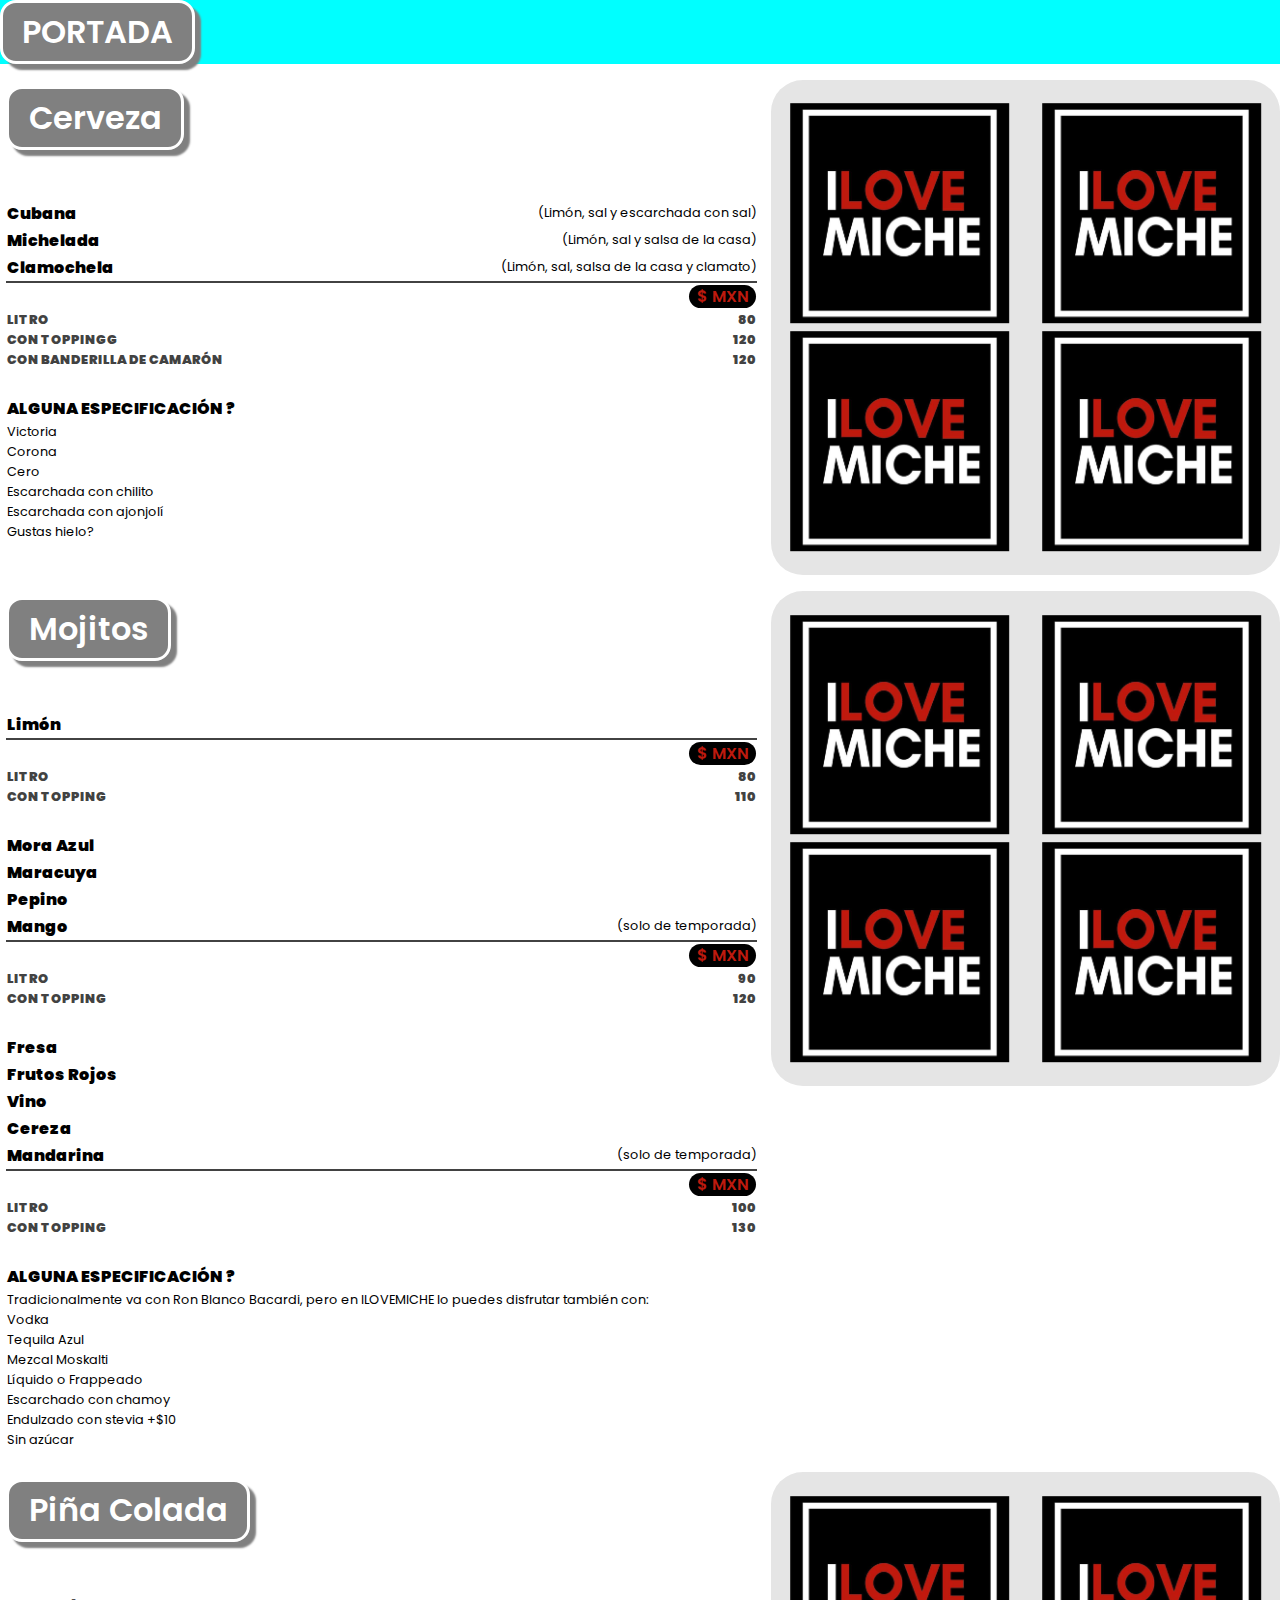
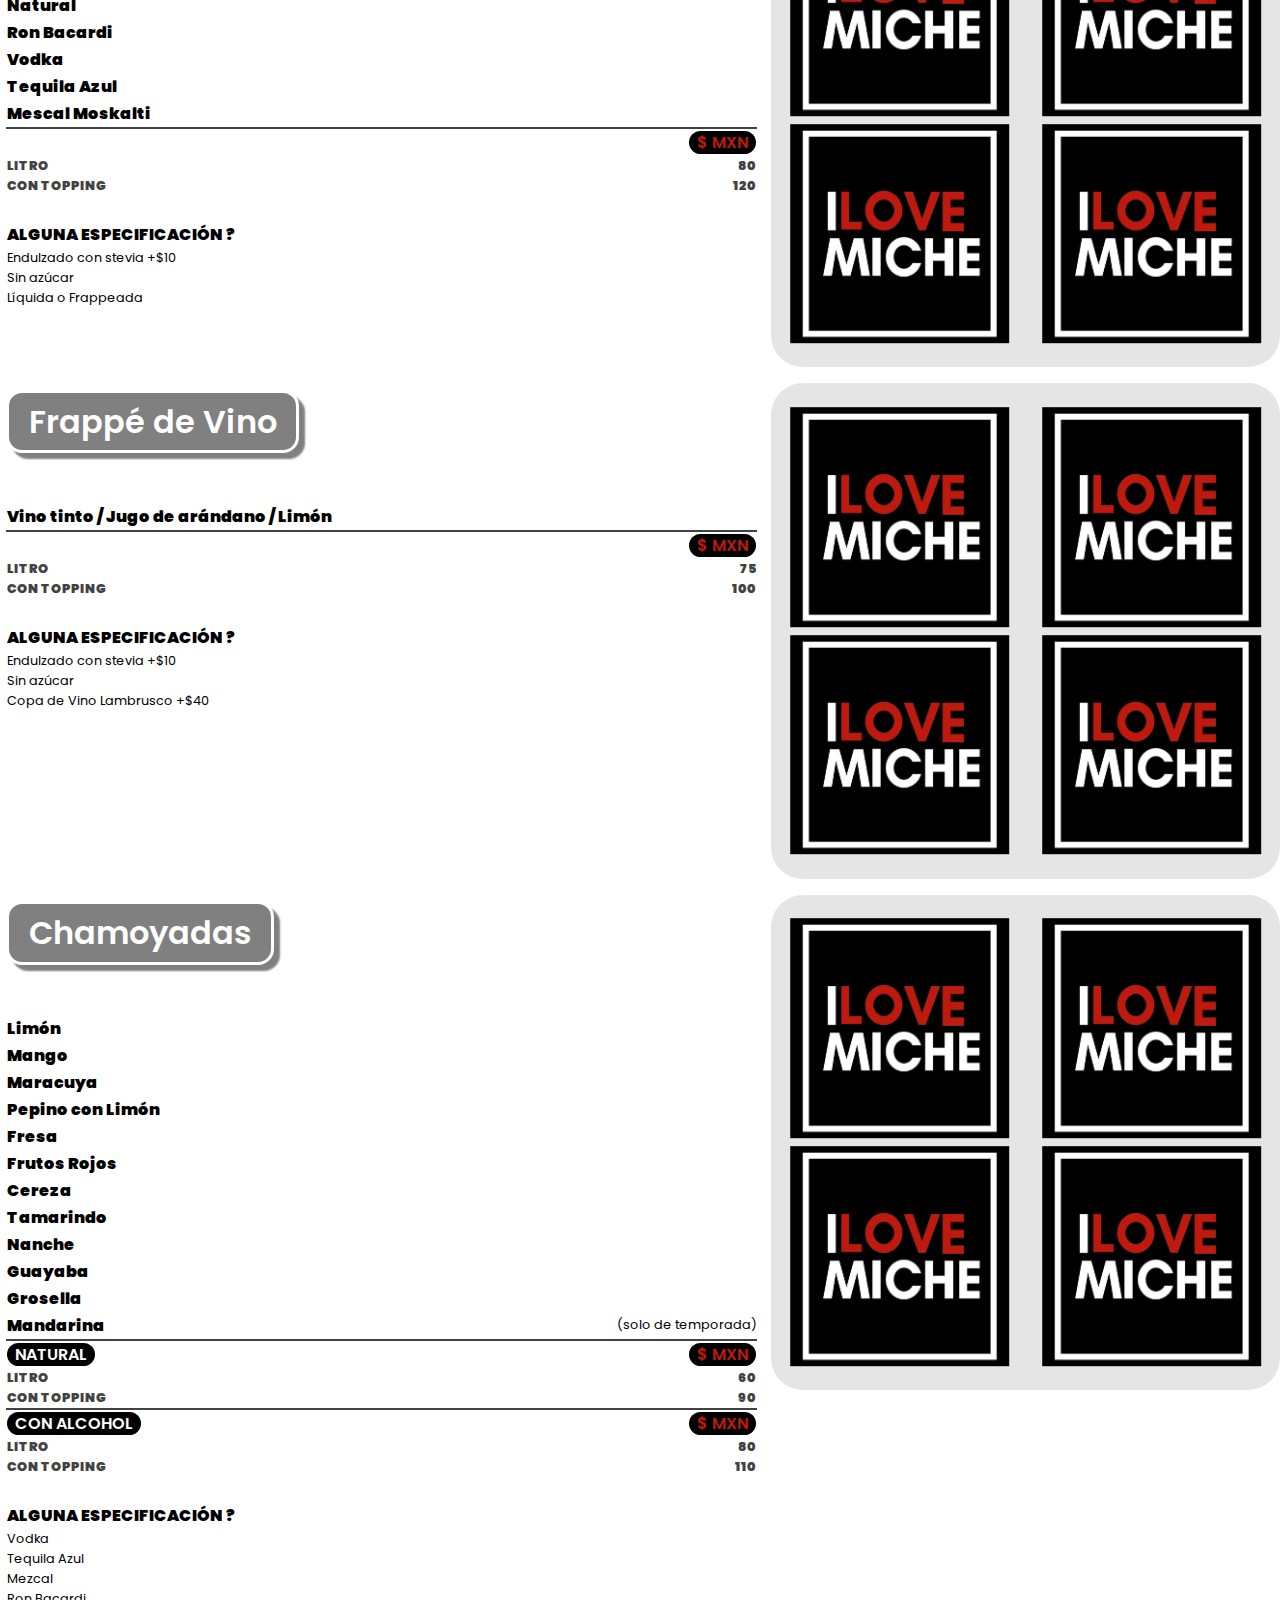
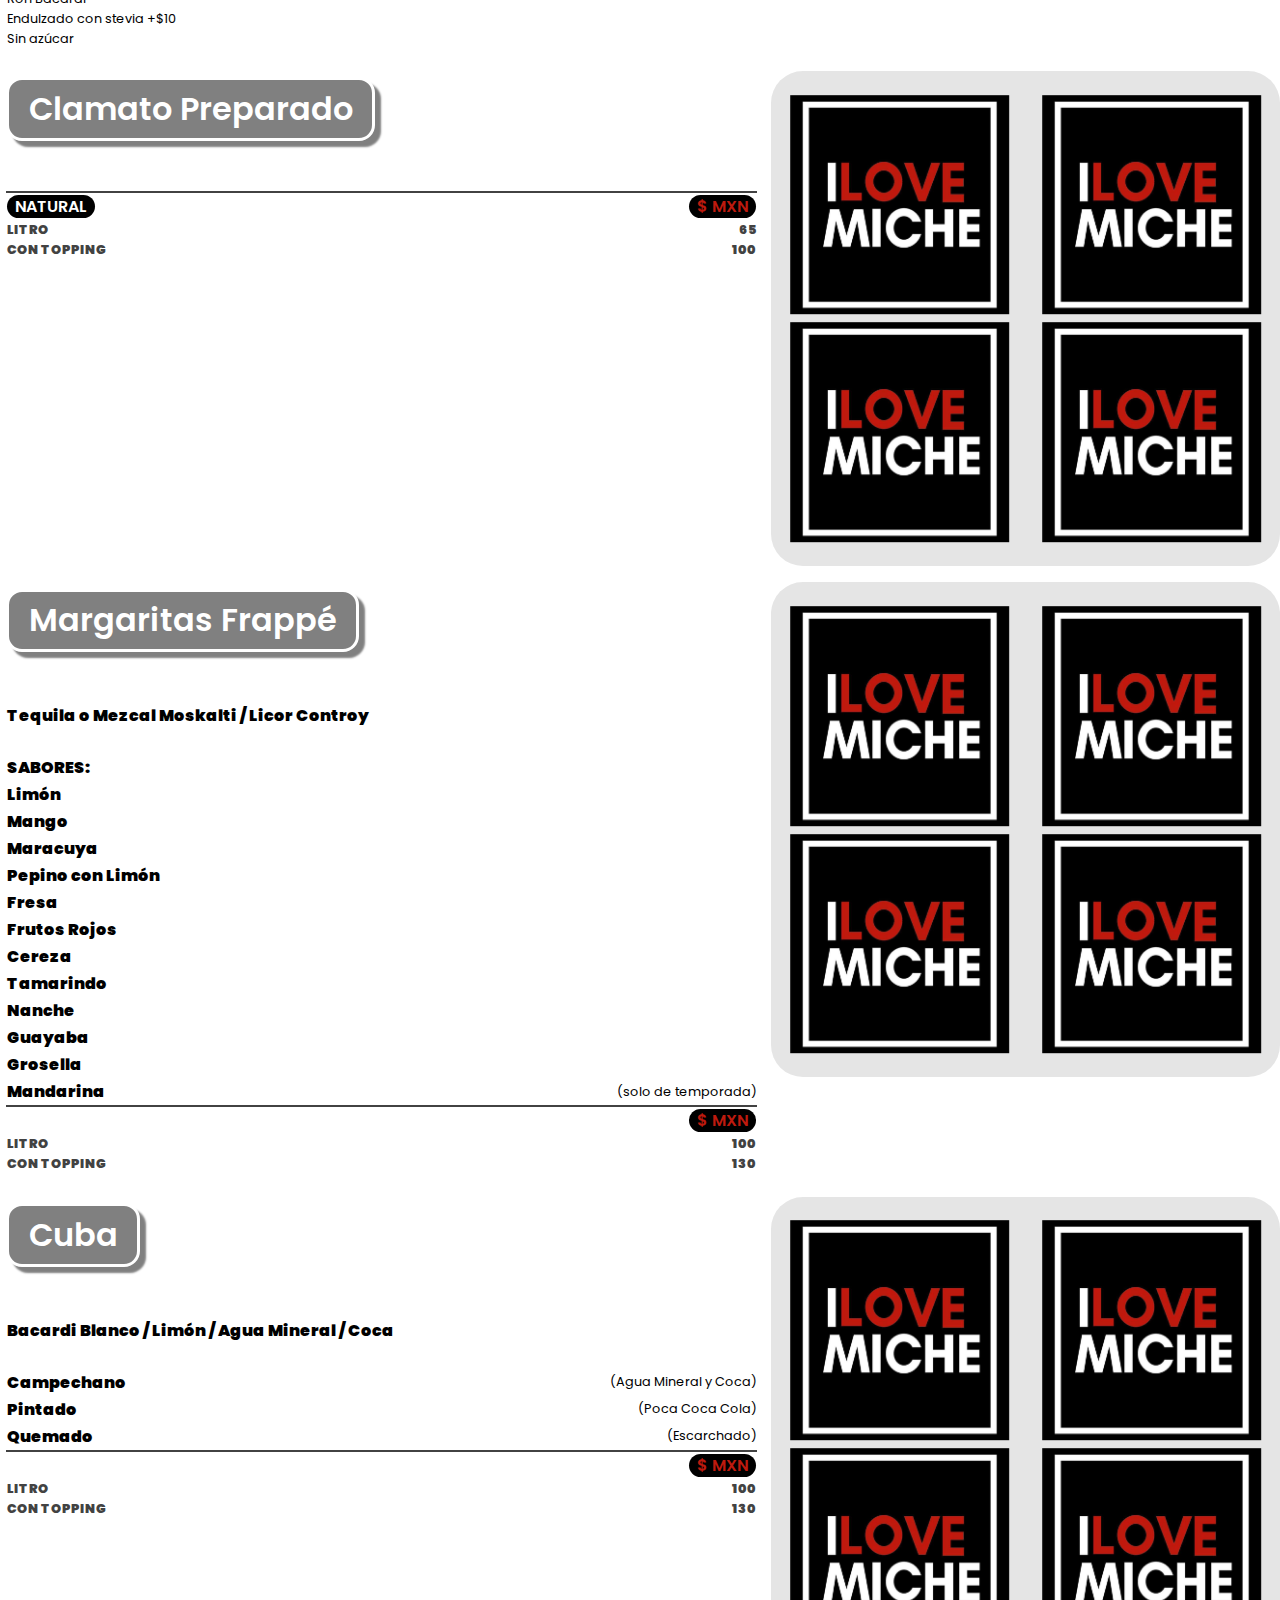
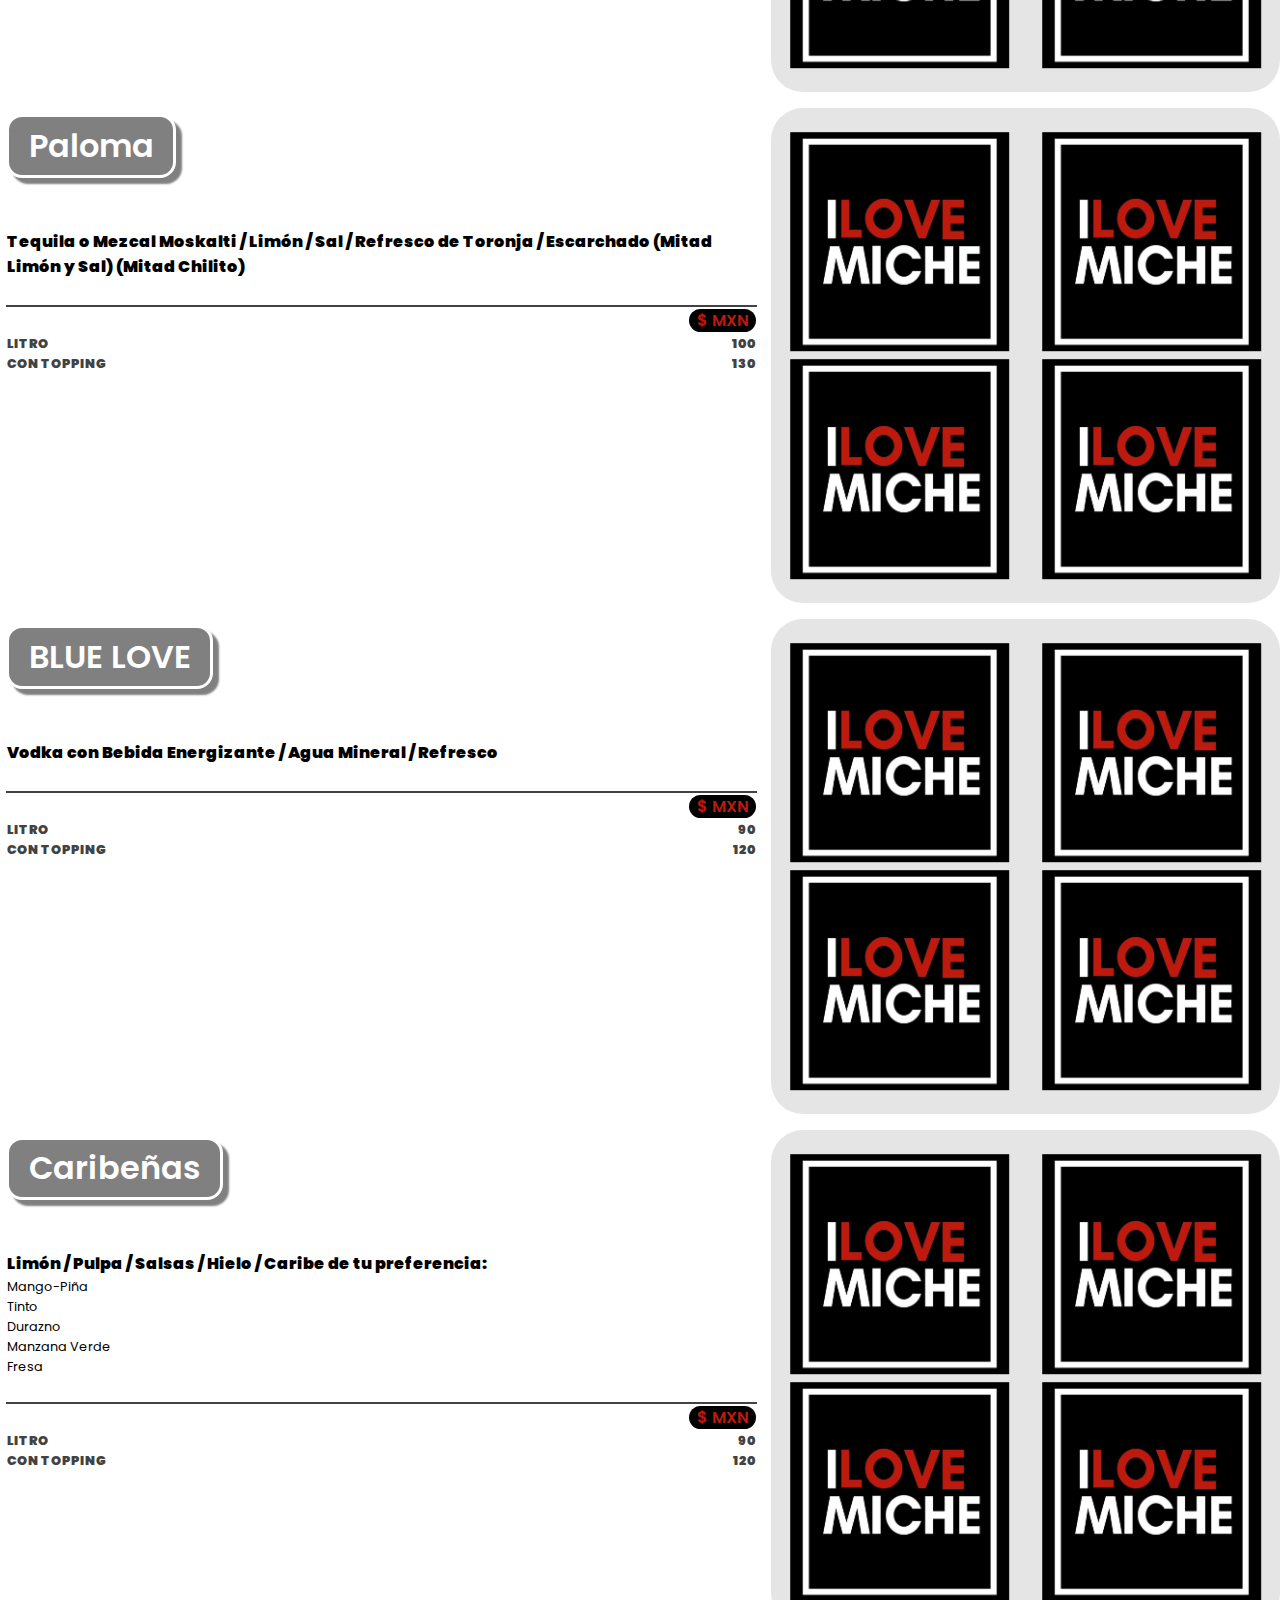
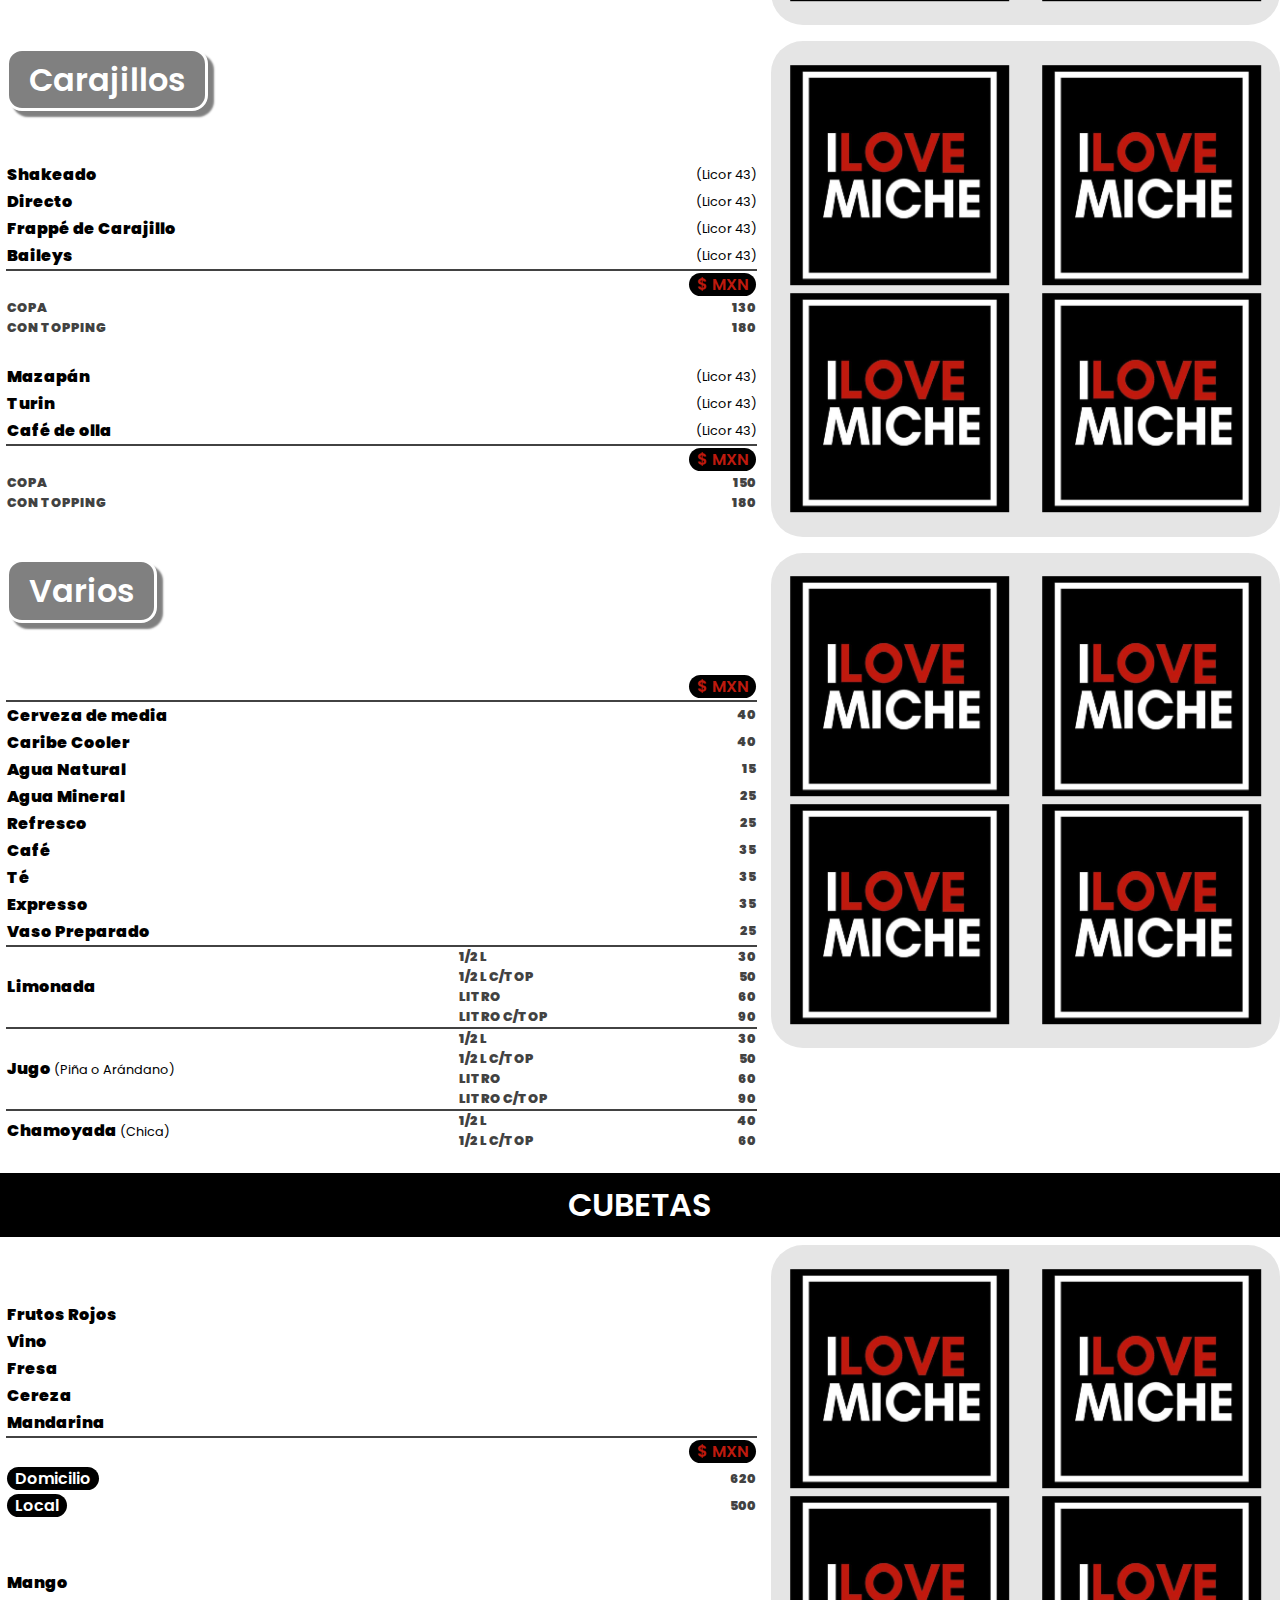
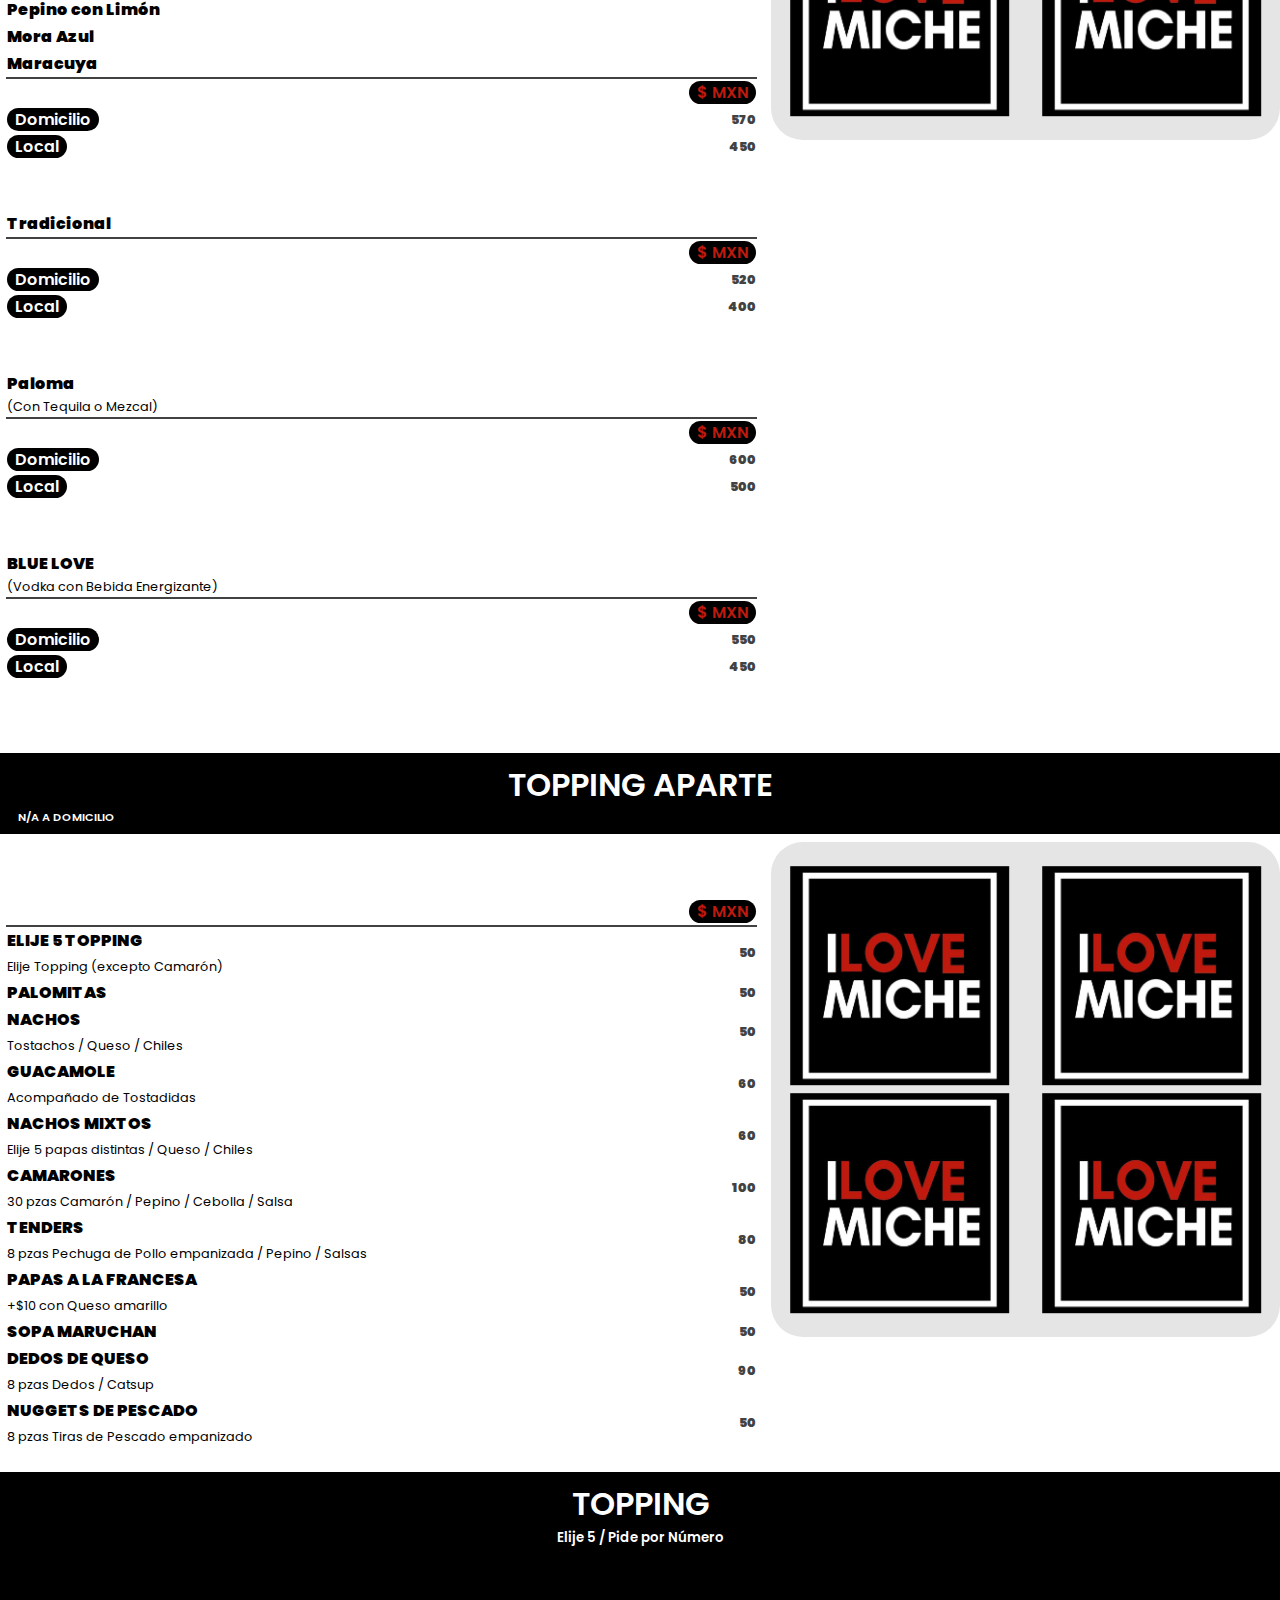
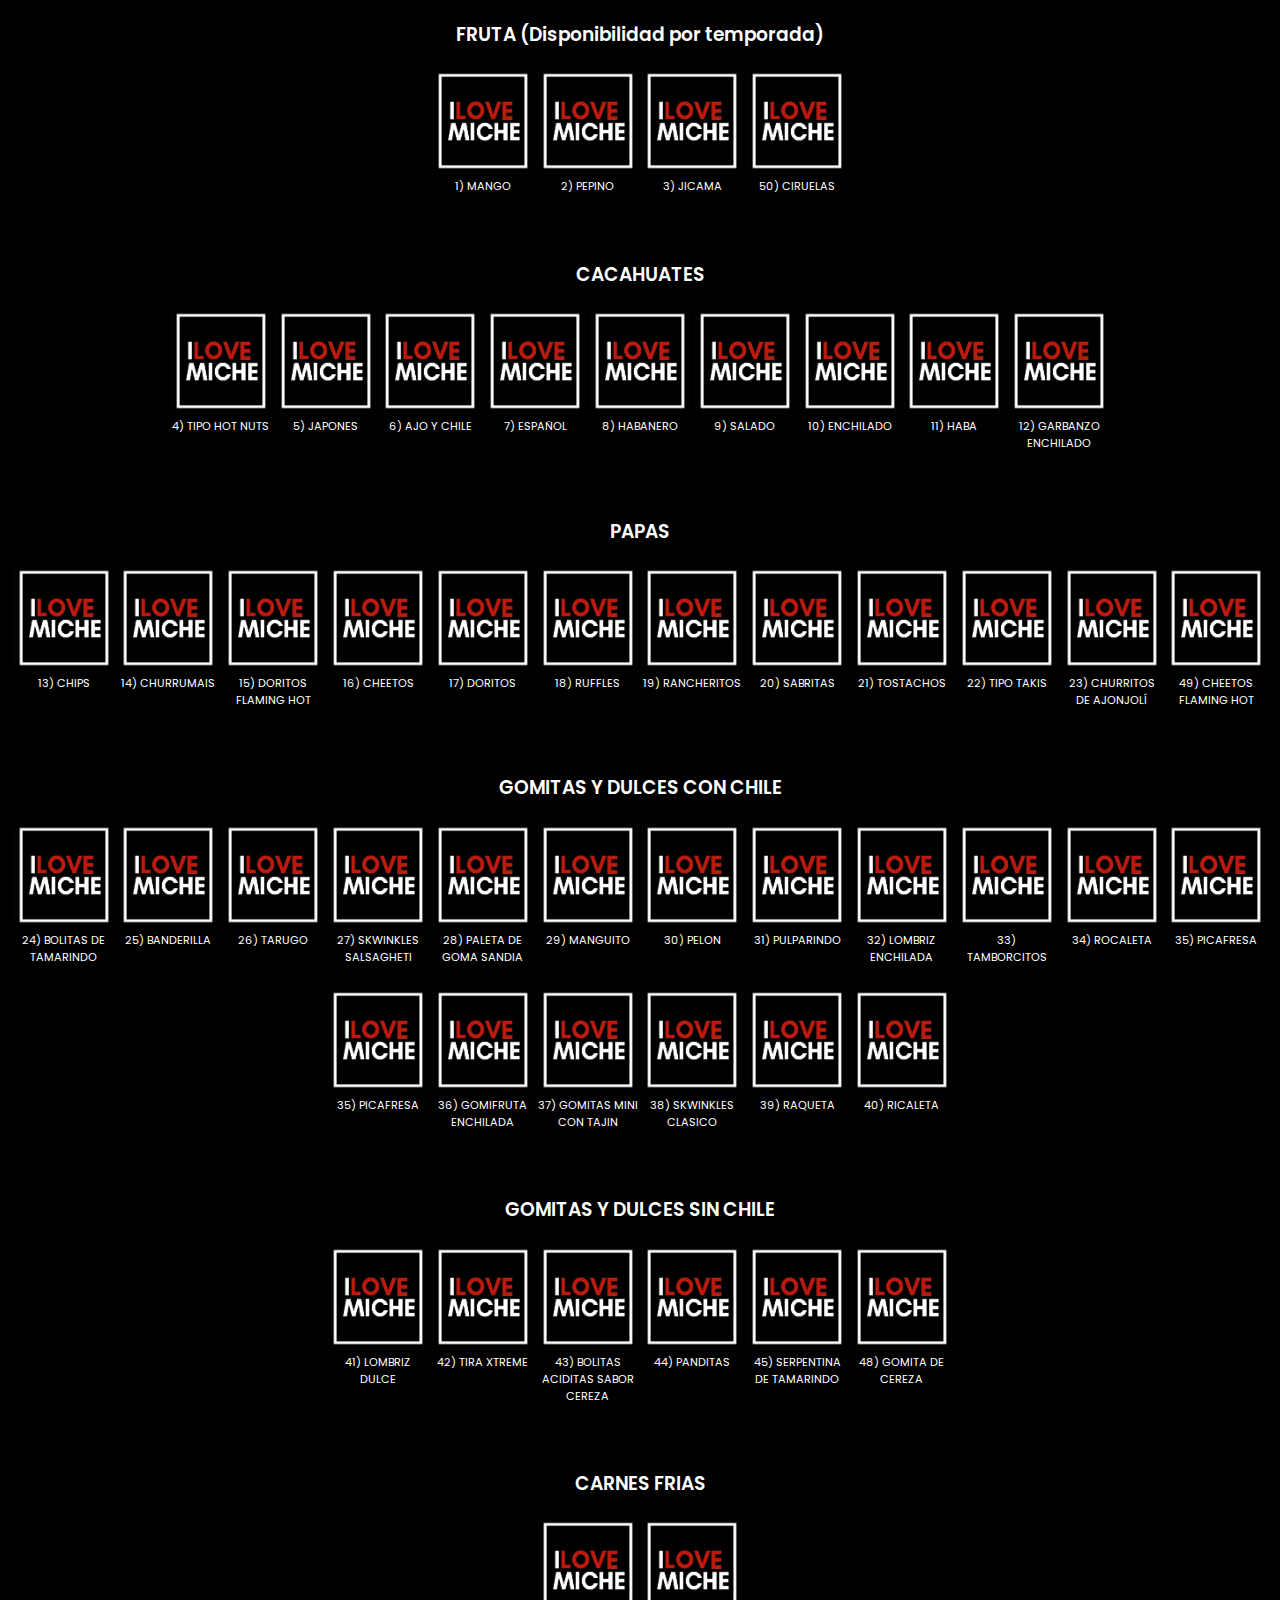
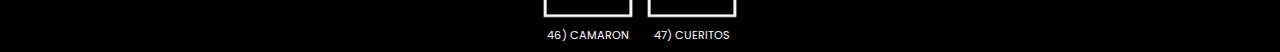
<file: index.html>
<!DOCTYPE html>
<html lang="en">
    <head>
        <!--Page Information-->
        <meta charset="UTF-8">
        <meta name="viewport" content="width=device-width, initial-scale=1.0">

        <meta name="description" content="What is this page about...">
        <meta name="robots" content="nofollow">
        <meta http-equiv="author" content="Fredy ARGO">
        <meta http-equiv="pragma" content="no-cache">
        <!--End Page Information-->

        <!--Title-->
        <title>I LOVE  MICHE</title>
        <!--End Title-->

        <!--Favicon-->
        <link rel="shortcut icon" type="image/png" href="">
        <!--End Favicon-->

        <!--External style-->
        <link rel="stylesheet" type="text/css" href="style3.css">
        <!--End External style-->

        <!--Internal style-->
        <!--<style type="text/css"></style>-->
        <!--End Internal style-->

        <!--Google Fonts-->
        <link rel="preconnect" href="https://fonts.googleapis.com">
        <link rel="preconnect" href="https://fonts.gstatic.com" crossorigin>
        <link href="https://fonts.googleapis.com/css2?family=Poppins:wght@400;600;900&display=swap" rel="stylesheet">
        <!--End Google Fonts-->
    </head>

    <body>
        <!--*********************************************************-->
        <!--*********************************************************-->
        <!--*********************************************************-->

        <!--COMPLETE MENU-->
        <div id="menu">

            <!--**************************-->
            <!--**************************-->
            <!--**************************-->
            <!--**************************-->
            <!--**************************-->
            <!--**************************-->

            <!--PORTADA-->
            <div id="head">
                <h1>PORTADA</h1>
            </div>

            <!--**************************-->
            <!--**************************-->
            <!--**************************-->
            <!--**************************-->
            <!--**************************-->
            <!--**************************-->

            <!--p1: Cerveza-->
            <div id="p1">

                <!--p1: Cerveza Data-->
                <div class="p_data">
                    <h1>Cerveza</h1>
                    <br>
                    <br>
                    <table>
                        <tr>
                            <td class="normal">Cubana</td>
                            <td class="small right">(Limón, sal y escarchada con sal)</td>
                        </tr>
                        <tr>
                            <td class="normal">Michelada</td>
                            <td class="small right">(Limón, sal y salsa de la casa)</td>
                        </tr>
                        <tr>
                            <td class="normal">Clamochela</td>
                            <td class="small right">(Limón, sal, salsa de la casa y clamato)</td>
                        </tr>
                    </table>
                    <table>
                        <tr class="top_border">
                            <td></td>
                            <td class="normal right"><span class="center mxn">$ MXN</span></td>
                        </tr>
                        <tr>
                            <td class="price">LITRO</td>
                            <td class="price right">80</td>
                        </tr>
                        <tr>
                            <td class="price">CON TOPPINGG</td>
                            <td class="price right">120</td>
                        </tr>
                        <tr>
                            <td class="price">CON BANDERILLA DE CAMARÓN</td>
                            <td class="price right">120</td>
                        </tr>
                    </table>
                    <br>
                    <table>
                        <tr><td class="normal">ALGUNA ESPECIFICACIÓN ?</td></tr>
                        <tr><td class="small">Victoria</td></tr>
                        <tr><td class="small">Corona</td></tr>
                        <tr><td class="small">Cero</td></tr>
                        <tr><td class="small">Escarchada con chilito</td></tr>
                        <tr><td class="small">Escarchada con ajonjolí</td></tr>
                        <tr><td class="small">Gustas hielo?</td></tr>
                    </table>
                </div>
                <!--END p1: Cerveza Data-->

                <!--p1: Cerveza Images-->
                <div class="p_images">
                    <div class="i1"><img src="image.jpg" alt="" class="image_common"></div>
                    <div class="i2"><img src="image.jpg" alt="" class="image_common"></div>
                    <div class="i3"><img src="image.jpg" alt="" class="image_common"></div>
                    <div class="i4"><img src="image.jpg" alt="" class="image_common"></div>
                </div>
                <!--END p1: Cerveza Images-->

            </div>
            <!--END p1: Cerveza-->

            <!--**************************-->
            <!--**************************-->
            <!--**************************-->
            <!--**************************-->
            <!--**************************-->
            <!--**************************-->

            <!--p2: Mojitos-->
            <div id="p2">
                
                <!--p2: Mojitos Data-->
                <div class="p_data">
                    <h1>Mojitos</h1>
                    <br>
                    <br>
                    <table>
                        <tr><td class="normal">Limón</td></tr>
                    </table>
                    <table>
                        <tr class="top_border">
                            <td></td>
                            <td class="normal right"><span class="center mxn">$ MXN</span></td>
                        </tr>
                        <tr>
                            <td class="price">LITRO</td>
                            <td class="price right">80</td>
                        </tr>
                        <tr>
                            <td class="price">CON TOPPING</td>
                            <td class="price right">110</td>
                        </tr>
                    </table>
                    <br>
                    <table>
                        <tr><td class="normal">Mora Azul</td></tr>
                        <tr><td class="normal">Maracuya</td></tr>
                        <tr><td class="normal">Pepino</td></tr>
                        <tr><td class="normal">Mango<td class="small right">(solo de temporada)</td></td></tr>
                    </table>
                    <table>
                        <tr class="top_border">
                            <td></td>
                            <td class="normal right"><span class="center mxn">$ MXN</span></td>
                        </tr>
                        <tr>
                            <td class="price">LITRO</td>
                            <td class="price right">90</td>
                        </tr>
                        <tr>
                            <td class="price">CON TOPPING</td>
                            <td class="price right">120</td>
                        </tr>
                    </table>
                    <br>
                    <table>
                        <tr><td class="normal">Fresa</td></tr>
                        <tr><td class="normal">Frutos Rojos</td></tr>
                        <tr><td class="normal">Vino</td></tr>
                        <tr><td class="normal">Cereza</td></tr>
                        <tr><td class="normal">Mandarina</td><td class="small right">(solo de temporada)</td></tr>
                    </table>
                    <table>
                        <tr class="top_border">
                            <td></td>
                            <td class="normal right"><span class="center mxn">$ MXN</span></td>
                        </tr>
                        <tr>
                            <td class="price">LITRO</td>
                            <td class="price right">100</td>
                        </tr>
                        <tr>
                            <td class="price">CON TOPPING</td>
                            <td class="price right">130</td>
                        </tr>
                    </table>
                    <br>
                    <table>
                        <tr>
                            <tr><td class="normal">ALGUNA ESPECIFICACIÓN ?</td></tr>
                            <tr><td class="small">Tradicionalmente va con Ron Blanco Bacardi, pero en ILOVEMICHE lo puedes disfrutar también con:</td></tr>
                        </tr>
                        <tr><td class="small">Vodka</td></tr>
                        <tr><td class="small">Tequila Azul</td></tr>
                        <tr><td class="small">Mezcal Moskalti</td></tr>
                        <tr><td class="small">Líquido o Frappeado</td></tr>
                        <tr><td class="small">Escarchado con chamoy</td></tr>
                        <tr><td class="small">Endulzado con stevia +$10</td></tr>
                        <tr><td class="small">Sin azúcar</td></tr>
                    </table>
                </div>
                <!--END p2: Mojitos Data-->

                <!--p2: Mojitos Images-->
                <div class="p_images">
                    <div class="i1"><img src="image.jpg" alt="" class="image_common"></div>
                    <div class="i2"><img src="image.jpg" alt="" class="image_common"></div>
                    <div class="i3"><img src="image.jpg" alt="" class="image_common"></div>
                    <div class="i4"><img src="image.jpg" alt="" class="image_common"></div>
                </div>
                <!--END p2: Mojitos Images-->

            </div>
            <!--END p2: Mojitos-->

            <!--**************************-->
            <!--**************************-->
            <!--**************************-->
            <!--**************************-->
            <!--**************************-->
            <!--**************************-->

            <!--p3: Piña Colada-->
            <div id="p3">
                
                <!--p3: Piña Colada Data-->
                <div class="p_data">
                    <h1>Piña Colada</h1>
                    <br>
                    <br>
                    <table>
                        <tr><td class="normal">Natural</td></tr>
                        <tr><td class="normal">Ron Bacardi</td></tr>
                        <tr><td class="normal">Vodka</td></tr>
                        <tr><td class="normal">Tequila Azul</td></tr>
                        <tr><td class="normal">Mescal Moskalti</td></tr>
                    </table>
                    <table>
                        <tr class="top_border">
                            <td></td>
                            <td class="normal right"><span class="center mxn">$ MXN</span></td>
                        </tr>
                        <tr>
                            <td class="price">LITRO</td>
                            <td class="price right">80</td>
                        </tr>
                        <tr>
                            <td class="price">CON TOPPING</td>
                            <td class="price right">120</td>
                        </tr>
                    </table>
                    <br>
                    <table>
                        <tr><td class="normal">ALGUNA ESPECIFICACIÓN ?</td></tr>
                        <tr><td class="small">Endulzado con stevia +$10</td></tr>
                        <tr><td class="small">Sin azúcar</td></tr>
                        <tr><td class="small">Líquida o Frappeada</td></tr>
                    </table>
                </div>
                <!--END p3: Piña Colada Data-->

                <!--p3: Piña Colada Images-->
                <div class="p_images">
                    <div class="i1"><img src="image.jpg" alt="" class="image_common"></div>
                    <div class="i2"><img src="image.jpg" alt="" class="image_common"></div>
                    <div class="i3"><img src="image.jpg" alt="" class="image_common"></div>
                    <div class="i4"><img src="image.jpg" alt="" class="image_common"></div>
                </div>
                <!--END p3: Piña Colada Images-->

            </div>
            <!--END p3: Piña Colada-->

            <!--**************************-->
            <!--**************************-->
            <!--**************************-->
            <!--**************************-->
            <!--**************************-->
            <!--**************************-->

            <!--p4: Frappé de Vino-->
            <div id="p4">
                
                <!--p4: Frappé de Vino Data-->
                <div class="p_data">
                    <h1>Frappé de Vino</h1>
                    <br>
                    <br>
                    <table>
                        <tr><td class="normal">Vino tinto / Jugo de arándano / Limón</td></tr>
                    </table>
                    <table>
                        <tr class="top_border">
                            <td></td>
                            <td class="normal right"><span class="center mxn">$ MXN</span></td>
                        </tr>
                        <tr>
                            <td class="price">LITRO</td>
                            <td class="price right">75</td>
                        </tr>
                        <tr>
                            <td class="price">CON TOPPING</td>
                            <td class="price right">100</td>
                        </tr>
                    </table>
                    <br>
                    <table>
                        <tr><td class="normal">ALGUNA ESPECIFICACIÓN ?</td></tr>
                        <tr><td class="small">Endulzado con stevia +$10</td></tr>
                        <tr><td class="small">Sin azúcar</td></tr>
                        <tr><td class="small">Copa de Vino Lambrusco +$40</td></tr>
                    </table>
                </div>
                <!--END p4: Frappé de Vino Data-->

                <!--p4: Frappé de Vino Images-->
                <div class="p_images">
                    <div class="i1"><img src="image.jpg" alt="" class="image_common"></div>
                    <div class="i2"><img src="image.jpg" alt="" class="image_common"></div>
                    <div class="i3"><img src="image.jpg" alt="" class="image_common"></div>
                    <div class="i4"><img src="image.jpg" alt="" class="image_common"></div>
                </div>
                <!--END p4: Frappé de Vino Images-->

            </div>
            <!--END p4: Frappé de Vino-->

            <!--**************************-->
            <!--**************************-->
            <!--**************************-->
            <!--**************************-->
            <!--**************************-->
            <!--**************************-->

            <!--p5: Chamoyadas-->
            <div id="p5">
                
                <!--p5: Chamoyadas Data-->
                <div class="p_data">
                    <h1>Chamoyadas</h1>
                    <br>
                    <br>
                    <table>
                        <tr><td class="normal">Limón</td></tr>
                        <tr><td class="normal">Mango</td></tr>
                        <tr><td class="normal">Maracuya</td></tr>
                        <tr><td class="normal">Pepino con Limón</td></tr>
                        <tr><td class="normal">Fresa</td></tr>
                        <tr><td class="normal">Frutos Rojos</td></tr>
                        <tr><td class="normal">Cereza</td></tr>
                        <tr><td class="normal">Tamarindo</td></tr>
                        <tr><td class="normal">Nanche</td></tr>
                        <tr><td class="normal">Guayaba</td></tr>
                        <tr><td class="normal">Grosella</td></tr>
                        <tr><td class="normal">Mandarina <td class="small right">(solo de temporada)</td></td></tr>
                    </table>
                    <table>
                        <tr class="top_border">
                            <td class="normal"><span class="center mxn2">NATURAL</span></td>
                            <td class="normal right"><span class="center mxn">$ MXN</span></td>
                        </tr>
                        <tr>
                            <td class="price">LITRO</td>
                            <td class="price right">60</td>
                        </tr>
                        <tr>
                            <td class="price">CON TOPPING</td>
                            <td class="price right">90</td>
                        </tr>
                    </table>
                    <table>
                        <tr class="top_border">
                            <td class="normal"><span class="center mxn2">CON ALCOHOL</span></td>
                            <td class="normal right"><span class="center mxn">$ MXN</span></td>
                        </tr>
                        <tr>
                            <td class="price">LITRO</td>
                            <td class="price right">80</td>
                        </tr>
                        <tr>
                            <td class="price">CON TOPPING</td>
                            <td class="price right">110</td>
                        </tr>
                    </table>
                    <br>
                    <table>
                        <tr><td class="normal">ALGUNA ESPECIFICACIÓN ?</td></tr>
                        <tr><td class="small">Vodka</td></tr>
                        <tr><td class="small">Tequila Azul</td></tr>
                        <tr><td class="small">Mezcal</td></tr>
                        <tr><td class="small">Ron Bacardi</td></tr>
                        <tr><td class="small">Endulzado con stevia +$10</td></tr>
                        <tr><td class="small">Sin azúcar</td></tr>
                    </table>
                </div>
                <!--END p5: Chamoyadas Data-->

                <!--p5: Chamoyadas Images-->
                <div class="p_images">
                    <div class="i1"><img src="image.jpg" alt="" class="image_common"></div>
                    <div class="i2"><img src="image.jpg" alt="" class="image_common"></div>
                    <div class="i3"><img src="image.jpg" alt="" class="image_common"></div>
                    <div class="i4"><img src="image.jpg" alt="" class="image_common"></div>
                </div>
                <!--END p5: Chamoyadas Images-->

            </div>
            <!--END p6: Clamato Preparado-->

            <!--**************************-->
            <!--**************************-->
            <!--**************************-->
            <!--**************************-->
            <!--**************************-->
            <!--**************************-->

            <!--p6: Clamato Preparado-->
            <div id="p6">
                <!--p6: Clamato Preparado Data-->
                <div class="p_data">
                    <h1>Clamato Preparado</h1>
                    <br>
                    <br>
                    <table>
                        <tr class="top_border">
                            <td class="normal"><span class="center mxn2">NATURAL</span></td>
                            <td class="normal right"><span class="center mxn">$ MXN</span></td>
                        </tr>
                        <tr>
                            <td class="price">LITRO</td>
                            <td class="price right">65</td>
                        </tr>
                        <tr>
                            <td class="price">CON TOPPING</td>
                            <td class="price right">100</td>
                        </tr>
                    </table>
                </div>
                <!--END p7: Clamato Preparado Data-->

                <!--p7: Clamato Preparado Images-->
                <div class="p_images">
                    <div class="i1"><img src="image.jpg" alt="" class="image_common"></div>
                    <div class="i2"><img src="image.jpg" alt="" class="image_common"></div>
                    <div class="i3"><img src="image.jpg" alt="" class="image_common"></div>
                    <div class="i4"><img src="image.jpg" alt="" class="image_common"></div>
                </div>
                <!--END p7: Clamato Preparado Images-->

            </div>
            <!--END p6: Clamato Preparado-->

            <!--**************************-->
            <!--**************************-->
            <!--**************************-->
            <!--**************************-->
            <!--**************************-->
            <!--**************************-->

            <!--p7: Margaritas Frappé-->
            <div id="p7">
                <!--p7: Margaritas Frappé Data-->
                <div class="p_data">
                    <h1>Margaritas Frappé</h1>
                    <br>
                    <br>
                    <table>
                        <tr><td class="normal">Tequila o Mezcal Moskalti / Licor Controy</td></tr>
                    </table>
                    <br>
                    <table>
                        <tr><td class="normal">SABORES:</td></tr>
                        <tr><td class="normal">Limón</td></tr>
                        <tr><td class="normal">Mango</td></tr>
                        <tr><td class="normal">Maracuya</td></tr>
                        <tr><td class="normal">Pepino con Limón</td></tr>
                        <tr><td class="normal">Fresa</td></tr>
                        <tr><td class="normal">Frutos Rojos</td></tr>
                        <tr><td class="normal">Cereza</td></tr>
                        <tr><td class="normal">Tamarindo</td></tr>
                        <tr><td class="normal">Nanche</td></tr>
                        <tr><td class="normal">Guayaba</td></tr>
                        <tr><td class="normal">Grosella</td></tr>
                        <tr><td class="normal">Mandarina <td class="small right">(solo de temporada)</td></td></tr>
                    </table>
                    <table>
                        <tr class="top_border">
                            <td></td>
                            <td class="normal right"><span class="center mxn">$ MXN</span></td>
                        </tr>
                        <tr>
                            <td class="price">LITRO</td>
                            <td class="price right">100</td>
                        </tr>
                        <tr>
                            <td class="price">CON TOPPING</td>
                            <td class="price right">130</td>
                        </tr>
                    </table>
                </div>
                <!--END p7: Margaritas Frappé Data-->

                <!--p7: Margaritas Frappé Images-->
                <div class="p_images">
                    <div class="i1"><img src="image.jpg" alt="" class="image_common"></div>
                    <div class="i2"><img src="image.jpg" alt="" class="image_common"></div>
                    <div class="i3"><img src="image.jpg" alt="" class="image_common"></div>
                    <div class="i4"><img src="image.jpg" alt="" class="image_common"></div>
                </div>
                <!--END p7: Margaritas Frappé Images-->

            </div>
            <!--END p7: Margaritas Frappé-->

            <!--**************************-->
            <!--**************************-->
            <!--**************************-->
            <!--**************************-->
            <!--**************************-->
            <!--**************************-->

            <!--p8: Cuba-->
            <div id="p8">
                <!--p8: Cuba Data-->
                <div class="p_data">
                    <h1>Cuba</h1>
                    <br>
                    <br>
                    <table>
                        <tr><td class="normal">Bacardi Blanco / Limón / Agua Mineral / Coca</td></tr>
                    </table>
                    <br>
                    <table>
                        <tr>
                            <td class="normal">Campechano</td>
                            <td class="small right">(Agua Mineral y Coca)</td>
                        </tr>
                        <tr>
                            <td class="normal">Pintado</td>
                            <td class="small right">(Poca Coca Cola)</td>
                        </tr>
                        <tr>
                            <td class="normal">Quemado</td>
                            <td class="small right">(Escarchado)</td>
                        </tr>
                    </table>
                    <table>
                        <tr class="top_border">
                            <td></td>
                            <td class="normal right"><span class="center mxn">$ MXN</span></td>
                        </tr>
                        <tr>
                            <td class="price">LITRO</td>
                            <td class="price right">100</td>
                        </tr>
                        <tr>
                            <td class="price">CON TOPPING</td>
                            <td class="price right">130</td>
                        </tr>
                    </table>
                </div>
                <!--END p8: Cuba Data-->

                <!--p8: Cuba Images-->
                <div class="p_images">
                    <div class="i1"><img src="image.jpg" alt="" class="image_common"></div>
                    <div class="i2"><img src="image.jpg" alt="" class="image_common"></div>
                    <div class="i3"><img src="image.jpg" alt="" class="image_common"></div>
                    <div class="i4"><img src="image.jpg" alt="" class="image_common"></div>
                </div>
                <!--END p8: Cuba Images-->

            </div>
            <!--END p8: Cuba-->

            <!--**************************-->
            <!--**************************-->
            <!--**************************-->
            <!--**************************-->
            <!--**************************-->
            <!--**************************-->

            <!--p9: Paloma-->
            <div id="p9">
                <!--p9: Paloma Data-->
                <div class="p_data">
                    <h1>Paloma</h1>
                    <br>
                    <br>
                    <table>
                        <tr><td class="normal">Tequila o Mezcal Moskalti / Limón / Sal / Refresco de Toronja / Escarchado (Mitad Limón y Sal) (Mitad Chilito)</td></tr>
                    </table>
                    <br>
                    <table>
                        <tr class="top_border">
                            <td></td>
                            <td class="normal right"><span class="center mxn">$ MXN</span></td>
                        </tr>
                        <tr>
                            <td class="price">LITRO</td>
                            <td class="price right">100</td>
                        </tr>
                        <tr>
                            <td class="price">CON TOPPING</td>
                            <td class="price right">130</td>
                        </tr>
                    </table>
                </div>
                <!--END p9: Paloma Data-->

                <!--p9: Paloma Images-->
                <div class="p_images">
                    <div class="i1"><img src="image.jpg" alt="" class="image_common"></div>
                    <div class="i2"><img src="image.jpg" alt="" class="image_common"></div>
                    <div class="i3"><img src="image.jpg" alt="" class="image_common"></div>
                    <div class="i4"><img src="image.jpg" alt="" class="image_common"></div>
                </div>
                <!--END p9: Paloma Images-->

            </div>
            <!--END p9: Paloma-->

            <!--**************************-->
            <!--**************************-->
            <!--**************************-->
            <!--**************************-->
            <!--**************************-->
            <!--**************************-->

            <!--p10: BLUE LOVE-->
            <div id="p10">
                <!--p10: BLUE LOVE Data-->
                <div class="p_data">
                    <h1>BLUE LOVE</h1>
                    <br>
                    <br>
                    <table>
                        <tr><td class="normal">Vodka con Bebida Energizante / Agua Mineral / Refresco</td></tr>
                    </table>
                    <br>
                    <table>
                        <tr class="top_border">
                            <td></td>
                            <td class="normal right"><span class="center mxn">$ MXN</span></td>
                        </tr>
                        <tr>
                            <td class="price">LITRO</td>
                            <td class="price right">90</td>
                        </tr>
                        <tr>
                            <td class="price">CON TOPPING</td>
                            <td class="price right">120</td>
                        </tr>
                    </table>
                </div>
                <!--END p10: BLUE LOVE Data-->

                <!--p10: BLUE LOVE Images-->
                <div class="p_images">
                    <div class="i1"><img src="image.jpg" alt="" class="image_common"></div>
                    <div class="i2"><img src="image.jpg" alt="" class="image_common"></div>
                    <div class="i3"><img src="image.jpg" alt="" class="image_common"></div>
                    <div class="i4"><img src="image.jpg" alt="" class="image_common"></div>
                </div>
                <!--END p10: BLUE LOVE Images-->

            </div>
            <!--END p10: BLUE LOVE-->

            <!--**************************-->
            <!--**************************-->
            <!--**************************-->
            <!--**************************-->
            <!--**************************-->
            <!--**************************-->

            <!--p11: Caribeñas-->
            <div id="p11">
                <!--p11: Caribeñas Data-->
                <div class="p_data">
                    <h1>Caribeñas</h1>
                    <br>
                    <br>
                    <table>
                        <tr><td class="normal">Limón / Pulpa / Salsas / Hielo / Caribe de tu preferencia:</td></tr>
                        <tr><td class="small">Mango-Piña</td></tr>
                        <tr><td class="small">Tinto</td></tr>
                        <tr><td class="small">Durazno</td></tr>
                        <tr><td class="small">Manzana Verde</td></tr>
                        <tr><td class="small">Fresa</td></tr>
                    </table>
                    <br>
                    <table>
                        <tr class="top_border">
                            <td></td>
                            <td class="normal right"><span class="center mxn">$ MXN</span></td>
                        </tr>
                        <tr>
                            <td class="price">LITRO</td>
                            <td class="price right">90</td>
                        </tr>
                        <tr>
                            <td class="price">CON TOPPING</td>
                            <td class="price right">120</td>
                        </tr>
                    </table>
                </div>
                <!--END p11: Caribeñas Data-->

                <!--p11: Caribeñas Images-->
                <div class="p_images">
                    <div class="i1"><img src="image.jpg" alt="" class="image_common"></div>
                    <div class="i2"><img src="image.jpg" alt="" class="image_common"></div>
                    <div class="i3"><img src="image.jpg" alt="" class="image_common"></div>
                    <div class="i4"><img src="image.jpg" alt="" class="image_common"></div>
                </div>
                <!--END p11: Caribeñas Images-->

            </div>
            <!--END p11: Caribeñas-->

            <!--**************************-->
            <!--**************************-->
            <!--**************************-->
            <!--**************************-->
            <!--**************************-->
            <!--**************************-->

            <!--p12: Carajillos-->
            <div id="p12">
                <!--p12: Carajillos Data-->
                <div class="p_data">
                    <h1>Carajillos</h1>
                    <br>
                    <br>
                    <table>
                        <tr><td class="normal">Shakeado</td><td class="small right">(Licor 43)</td></tr>
                        <tr><td class="normal">Directo</td><td class="small right">(Licor 43)</td></tr>
                        <tr><td class="normal">Frappé de Carajillo</td><td class="small right">(Licor 43)</td></tr>
                        <tr><td class="normal">Baileys</td><td class="small right">(Licor 43)</td></tr>
                    </table>
                    <table>
                        <tr class="top_border">
                            <td></td>
                            <td class="normal right"><span class="center mxn">$ MXN</span></td>
                        </tr>
                        <tr>
                            <td class="price">COPA</td>
                            <td class="price right">130</td>
                        </tr>
                        <tr>
                            <td class="price">CON TOPPING</td>
                            <td class="price right">180</td>
                        </tr>
                    </table>
                    <br>
                    <table>
                        <tr><td class="normal">Mazapán</td><td class="small right">(Licor 43)</td></tr>
                        <tr><td class="normal">Turin</td><td class="small right">(Licor 43)</td></tr>
                        <tr><td class="normal">Café de olla</td><td class="small right">(Licor 43)</td></tr>
                    </table>
                    <table>
                        <tr class="top_border">
                            <td></td>
                            <td class="normal right"><span class="center mxn">$ MXN</span></td>
                        </tr>
                        <tr>
                            <td class="price">COPA</td>
                            <td class="price right">150</td>
                        </tr>
                        <tr>
                            <td class="price">CON TOPPING</td>
                            <td class="price right">180</td>
                        </tr>
                    </table>
                </div>
                <!--END p12: Carajillos Data-->

                <!--p12: Carajillos Images-->
                <div class="p_images">
                    <div class="i1"><img src="image.jpg" alt="" class="image_common"></div>
                    <div class="i2"><img src="image.jpg" alt="" class="image_common"></div>
                    <div class="i3"><img src="image.jpg" alt="" class="image_common"></div>
                    <div class="i4"><img src="image.jpg" alt="" class="image_common"></div>
                </div>
                <!--END p12: Carajillos Images-->

            </div>
            <!--END p12: Carajillos-->

            <!--**************************-->
            <!--**************************-->
            <!--**************************-->
            <!--**************************-->
            <!--**************************-->
            <!--**************************-->

            <!--p13: Varios-->
            <div id="p13">
                <!--p13: Varios Data-->
                <div class="p_data">
                    <h1>Varios</h1>
                    <br>
                    <br>
                    <table>
                        <tr class="bottom_border">
                            <td></td>
                            <td class="normal right"><span class="center mxn">$ MXN</span></td>
                        </tr>
                        <tr>
                            <td class="normal">Cerveza de media</td>
                            <td class="price right">40</td>
                        </tr>
                        <tr>
                            <td class="normal">Caribe Cooler</td>
                            <td class="price right">40</td>
                        </tr>
                        <tr>
                            <td class="normal">Agua Natural</td>
                            <td class="price right">15</td>
                        </tr>
                        <tr>
                            <td class="normal">Agua Mineral</td>
                            <td class="price right">25</td>
                        </tr>
                        <tr>
                            <td class="normal">Refresco</td>
                            <td class="price right">25</td>
                        </tr>
                        <tr>
                            <td class="normal">Café</td>
                            <td class="price right">35</td>
                        </tr>
                        <tr>
                            <td class="normal">Té</td>
                            <td class="price right">35</td>
                        </tr>
                        <tr>
                            <td class="normal">Expresso</td>
                            <td class="price right">35</td>
                        </tr>
                        <tr>
                            <td class="normal">Vaso Preparado</td>
                            <td class="price right">25</td>
                        </tr>
                    </table>
                    <table>
                        <tr class="top_border">
                            <td class="normal" rowspan="4">Limonada</td>
                            <td class="price">1/2 L</td>
                            <td class="price right">30</td>
                        </tr>
                        <tr>
                            <td class="price">1/2 L C/TOP</td>
                            <td class="price right">50</td>
                        </tr>
                        <tr>
                            <td class="price">LITRO</td>
                            <td class="price right">60</td>
                        </tr>
                        <tr>
                            <td class="price">LITRO C/TOP</td>
                            <td class="price right">90</td>
                        </tr>
                        <tr class="top_border">
                            <td class="normal" rowspan="4">Jugo <span class="small">(Piña o Arándano)</span></td>
                            <td class="price">1/2 L</td>
                            <td class="price right">30</td>
                        </tr>
                        <tr>
                            <td class="price">1/2 L C/TOP</td>
                            <td class="price right">50</td>
                        </tr>
                        <tr>
                            <td class="price">LITRO</td>
                            <td class="price right">60</td>
                        </tr>
                        <tr>
                            <td class="price">LITRO C/TOP</td>
                            <td class="price right">90</td>
                        </tr>
                        <tr class="top_border">
                            <td class="normal" rowspan="4">Chamoyada <span class="small">(Chica)</span></td>
                            <td class="price">1/2 L</td>
                            <td class="price right">40</td>
                        </tr>
                        <tr>
                            <td class="price">1/2 L C/TOP</td>
                            <td class="price right">60</td>
                        </tr>
                    </table>        
                </div>
                <!--END p13: Varios Data-->

                <!--p13: Varios Images-->
                <div class="p_images">
                    <div class="i1"><img src="image.jpg" alt="" class="image_common"></div>
                    <div class="i2"><img src="image.jpg" alt="" class="image_common"></div>
                    <div class="i3"><img src="image.jpg" alt="" class="image_common"></div>
                    <div class="i4"><img src="image.jpg" alt="" class="image_common"></div>
                </div>
                <!--END p13: Varios Images-->

            </div>
            <!--END p13: Varios-->

             <!--**************************-->
            <!--**************************-->
            <!--**************************-->
            <!--**************************-->
            <!--**************************-->
            <!--**************************-->

            <!--p14: CUBETAS-->
            <div id="p14">
                <!--p14: CUBETAS Header-->
                <div class="p_header">
                    <h1 class="h_2">CUBETAS</h1>
                </div>
                <!--p14: CUBETAS Data-->
                <div class="p_data">
                    <br>
                    <br>
                    <table>
                        <tr><td class="normal">Frutos Rojos</td></tr>
                        <tr><td class="normal">Vino</td></tr>
                        <tr><td class="normal">Fresa</td></tr>
                        <tr><td class="normal">Cereza</td></tr>
                        <tr><td class="normal">Mandarina</td></tr>
                    </table>
                    <table>
                        <tr class="top_border"><td></td><td class="normal right"><span class="center mxn">$ MXN</span></td></tr>
                        <tr><td class="normal"><span class="center mxn2">Domicilio</span></td><td class="price right">620</td></tr>
                        <tr><td class="normal"><span class="center mxn2">Local</span></td><td class="price right">500</td></tr>
                    </table>
                    <br>
                    <br>
                    <table>
                        <tr><td class="normal">Mango</td></tr>
                        <tr><td class="normal">Pepino con Limón</td></tr>
                        <tr><td class="normal">Mora Azul</td></tr>
                        <tr><td class="normal">Maracuya</td></tr>
                    </table>
                    <table>
                        <tr class="top_border"><td></td><td class="normal right"><span class="center mxn">$ MXN</span></td></tr>
                        <tr><td class="normal"><span class="center mxn2">Domicilio</span></td><td class="price right">570</td></tr>
                        <tr><td class="normal"><span class="center mxn2">Local</span></td><td class="price right">450</td></tr>
                    </table>
                    <br>
                    <br>
                    <table>
                        <tr><td class="normal">Tradicional</td></tr>
                    </table>
                    <table>
                        <tr class="top_border"><td></td><td class="normal right"><span class="center mxn">$ MXN</span></td></tr>
                        <tr><td class="normal"><span class="center mxn2">Domicilio</span></td><td class="price right">520</td></tr>
                        <tr><td class="normal"><span class="center mxn2">Local</span></td><td class="price right">400</td></tr>
                    </table>
                    <br>
                    <br>
                    <table>
                        <tr><td class="normal">Paloma</td></tr>
                        <tr><td class="small">(Con Tequila o Mezcal)</td></tr>
                    </table>
                    <table>
                        <tr class="top_border"><td></td><td class="normal right"><span class="center mxn">$ MXN</span></td></tr>
                        <tr><td class="normal"><span class="center mxn2">Domicilio</span></td><td class="price right">600</td></tr>
                        <tr><td class="normal"><span class="center mxn2">Local</span></td><td class="price right">500</td></tr>
                    </table>
                    <br>
                    <br>
                    <table>
                        <tr><td class="normal">BLUE LOVE</td></tr>
                        <tr><td class="small">(Vodka con Bebida Energizante)</td></tr>
                    </table>
                    <table>
                        <tr class="top_border"><td></td><td class="normal right"><span class="center mxn">$ MXN</span></td></tr>
                        <tr><td class="normal"><span class="center mxn2">Domicilio</span></td><td class="price right">550</td></tr>
                        <tr><td class="normal"><span class="center mxn2">Local</span></td><td class="price right">450</td></tr>
                    </table>
                    <br>
                    <br>   
                </div>
                <!--END p14: CUBETAS Data-->

                <!--p14: CUBETAS Images-->
                <div class="p_images">
                    <div class="i1"><img src="image.jpg" alt="" class="image_common"></div>
                    <div class="i2"><img src="image.jpg" alt="" class="image_common"></div>
                    <div class="i3"><img src="image.jpg" alt="" class="image_common"></div>
                    <div class="i4"><img src="image.jpg" alt="" class="image_common"></div>
                </div>
                <!--END p14: CUBETAS Images-->

            </div>
            <!--END p14: CUBETAS-->

            <!--**************************-->
            <!--**************************-->
            <!--**************************-->
            <!--**************************-->
            <!--**************************-->
            <!--**************************-->

            <!--p15: TOPPING APARTE-->
            <div id="p15">
                <!--p15: TOPPING APARTE Header-->
                <div class="p_header">
                    <h1 class="h_2">TOPPING APARTE</h1>
                    <p class="mxn2 center">N/A a Domicilio</p>
                </div>
                <!--p15: TOPPING APARTE Data-->
                <div class="p_data">
                    <br>
                    <br>
                    <table>
                        <tr class="bottom_border">
                            <td class="normal right" colspan="2"><span class="center mxn">$ MXN</span></td>
                        </tr>
                        <tr>
                            <td class="normal">ELIJE 5 TOPPING<br><span class="small">Elije Topping (excepto Camarón)</span></td>
                            <td class="price right">50</td>
                        </tr>
                        <tr>
                            <td class="normal">PALOMITAS</td>
                            <td class="price right">50</td>
                        </tr>
                        <tr>
                            <td class="normal">NACHOS<br><span class="small">Tostachos / Queso / Chiles</span></td>
                            <td class="price right">50</td>
                        </tr>
                        <tr>
                            <td class="normal">GUACAMOLE<br><span class="small">Acompañado de Tostadidas</span></td>
                            <td class="price right">60</td>
                        </tr>
                        <tr>
                            <td class="normal">NACHOS MIXTOS<br><span class="small">Elije 5 papas distintas / Queso / Chiles</span></td>
                            <td class="price right">60</td>
                        </tr>
                        <tr>
                            <td class="normal">CAMARONES<br><span class="small">30 pzas Camarón / Pepino / Cebolla / Salsa</span></td>
                            <td class="price right">100</td>
                        </tr>
                        <tr>
                            <td class="normal">TENDERS<br><span class="small">8 pzas Pechuga de Pollo empanizada / Pepino / Salsas</span></td>
                            <td class="price right">80</td>
                        </tr>
                        <tr>
                            <td class="normal">PAPAS A LA FRANCESA<br><span class="small">+$10 con Queso amarillo</span></td>
                            <td class="price right">50</td>
                        </tr>
                        <tr>
                            <td class="normal">SOPA MARUCHAN<br></td>
                            <td class="price right">50</td>
                        </tr>
                        <tr>
                            <td class="normal">DEDOS DE QUESO<br><span class="small">8 pzas Dedos / Catsup</span></td>
                            <td class="price right">90</td>
                        </tr>
                        <tr>
                            <td class="normal">NUGGETS DE PESCADO<br><span class="small">8 pzas Tiras de Pescado empanizado</span></td>
                            <td class="price right">50</td>
                        </tr>
                    </table>   
                </div>
                <!--END p15: TOPPING APARTE Data-->

                <!--p15: TOPPING APARTE Images-->
                <div class="p_images">
                    <div class="i1"><img src="image.jpg" alt="" class="image_common"></div>
                    <div class="i2"><img src="image.jpg" alt="" class="image_common"></div>
                    <div class="i3"><img src="image.jpg" alt="" class="image_common"></div>
                    <div class="i4"><img src="image.jpg" alt="" class="image_common"></div>
                </div>
                <!--END p15: TOPPING APARTE Images-->

            </div>
            <!--END p15: TOPPING APARTE-->

            <!--**************************-->
            <!--**************************-->
            <!--**************************-->
            <!--**************************-->
            <!--**************************-->
            <!--**************************-->

            <!--p16: TOP-->
            <div id="p16">
                <!--p15: TOP Header-->
                <div class="p_header">
                    <h1 class="h_2">TOPPING</h1>
                    <h5 class="mxn2 center">Elije 5 / Pide por Número</h5>
                </div>
                <!--p15: TOP Section-->
                <div class="topping_section">
                    <br>
                    <br>
                    <!--TOP FRUTA-->
                    <h3>FRUTA (Disponibilidad por temporada)</h3>
                    <div class="top_images">
                        <div class="card">
                            <img src="image.jpg" alt="" class="top_image">
                            <p>1) Mango</p>
                        </div>
                        <div class="card">
                            <img src="image.jpg" alt="" class="top_image">
                            <p>2) Pepino</p>
                        </div>
                        <div class="card">
                            <img src="image.jpg" alt="" class="top_image">
                            <p>3) Jicama</p>
                        </div>
                        <div class="card">
                            <img src="image.jpg" alt="" class="top_image">
                            <p>50) Ciruelas</p>
                        </div>
                    </div>
                    <!--END TOP FRUTA-->
                    <br>
                    <br>
                    <!--TOP CACAHUATES-->
                    <h3>CACAHUATES</h3>
                    <div class="top_images">
                        <div class="card">
                            <img src="image.jpg" alt="" class="top_image">
                            <p>4) tipo hot nuts</p>
                        </div>
                        <div class="card">
                            <img src="image.jpg" alt="" class="top_image">
                            <p>5) japones</p>
                        </div>
                        <div class="card">
                            <img src="image.jpg" alt="" class="top_image">
                            <p>6) ajo y chile</p>
                        </div>
                        <div class="card">
                            <img src="image.jpg" alt="" class="top_image">
                            <p>7) español</p>
                        </div>
                        <div class="card">
                            <img src="image.jpg" alt="" class="top_image">
                            <p>8) habanero</p>
                        </div>
                        <div class="card">
                            <img src="image.jpg" alt="" class="top_image">
                            <p>9) salado</p>
                        </div>
                        <div class="card">
                            <img src="image.jpg" alt="" class="top_image">
                            <p>10) enchilado</p>
                        </div>
                        <div class="card">
                            <img src="image.jpg" alt="" class="top_image">
                            <p>11) haba</p>
                        </div>
                        <div class="card">
                            <img src="image.jpg" alt="" class="top_image">
                            <p>12) garbanzo enchilado</p>
                        </div>
                    </div>
                    <!--END TOP CACAHUATES-->
                    <br>
                    <br>
                    <!--TOP PAPAS-->
                    <h3>PAPAS</h3>
                    <div class="top_images">
                        <div class="card">
                            <img src="image.jpg" alt="" class="top_image">
                            <p>13) chips</p>
                        </div>
                        <div class="card">
                            <img src="image.jpg" alt="" class="top_image">
                            <p>14) churrumais</p>
                        </div>
                        <div class="card">
                            <img src="image.jpg" alt="" class="top_image">
                            <p>15) doritos flaming hot</p>
                        </div>
                        <div class="card">
                            <img src="image.jpg" alt="" class="top_image">
                            <p>16) cheetos</p>
                        </div>
                        <div class="card">
                            <img src="image.jpg" alt="" class="top_image">
                            <p>17) doritos</p>
                        </div>
                        <div class="card">
                            <img src="image.jpg" alt="" class="top_image">
                            <p>18) ruffles</p>
                        </div>
                        <div class="card">
                            <img src="image.jpg" alt="" class="top_image">
                            <p>19) rancheritos</p>
                        </div>
                        <div class="card">
                            <img src="image.jpg" alt="" class="top_image">
                            <p>20) sabritas</p>
                        </div>
                        <div class="card">
                            <img src="image.jpg" alt="" class="top_image">
                            <p>21) tostachos</p>
                        </div>
                        <div class="card">
                            <img src="image.jpg" alt="" class="top_image">
                            <p>22) tipo takis</p>
                        </div>
                        <div class="card">
                            <img src="image.jpg" alt="" class="top_image">
                            <p>23) churritos de ajonjolí</p>
                        </div>
                        <div class="card">
                            <img src="image.jpg" alt="" class="top_image">
                            <p>49) cheetos flaming hot</p>
                        </div>
                    </div>
                    <!--END TOP PAPAS-->
                    <br>
                    <br>
                    <!--TOP GOMITAS Y DULCES CON CHILE-->
                    <h3>GOMITAS Y DULCES CON CHILE</h3>
                    <div class="top_images">
                        <div class="card">
                            <img src="image.jpg" alt="" class="top_image">
                            <p>24) bolitas de tamarindo</p>
                        </div>
                        <div class="card">
                            <img src="image.jpg" alt="" class="top_image">
                            <p>25) banderilla</p>
                        </div>
                        <div class="card">
                            <img src="image.jpg" alt="" class="top_image">
                            <p>26) tarugo</p>
                        </div>
                        <div class="card">
                            <img src="image.jpg" alt="" class="top_image">
                            <p>27) skwinkles salsagheti</p>
                        </div>
                        <div class="card">
                            <img src="image.jpg" alt="" class="top_image">
                            <p>28) paleta de goma sandia</p>
                        </div>
                        <div class="card">
                            <img src="image.jpg" alt="" class="top_image">
                            <p>29) manguito</p>
                        </div>
                        <div class="card">
                            <img src="image.jpg" alt="" class="top_image">
                            <p>30) pelon</p>
                        </div>
                        <div class="card">
                            <img src="image.jpg" alt="" class="top_image">
                            <p>31) pulparindo</p>
                        </div>
                        <div class="card">
                            <img src="image.jpg" alt="" class="top_image">
                            <p>32) lombriz enchilada</p>
                        </div>
                        <div class="card">
                            <img src="image.jpg" alt="" class="top_image">
                            <p>33) tamborcitos</p>
                        </div>
                        <div class="card">
                            <img src="image.jpg" alt="" class="top_image">
                            <p>34) rocaleta</p>
                        </div>
                        <div class="card">
                            <img src="image.jpg" alt="" class="top_image">
                            <p>35) picafresa</p>
                        </div>
                        <div class="card">
                            <img src="image.jpg" alt="" class="top_image">
                            <p>35) picafresa</p>
                        </div>
                        <div class="card">
                            <img src="image.jpg" alt="" class="top_image">
                            <p>36) gomifruta enchilada</p>
                        </div>
                        <div class="card">
                            <img src="image.jpg" alt="" class="top_image">
                            <p>37) gomitas mini con tajin</p>
                        </div>
                        <div class="card">
                            <img src="image.jpg" alt="" class="top_image">
                            <p>38) skwinkles clasico</p>
                        </div>
                        <div class="card">
                            <img src="image.jpg" alt="" class="top_image">
                            <p>39) raqueta</p>
                        </div>
                        <div class="card">
                            <img src="image.jpg" alt="" class="top_image">
                            <p>40) ricaleta</p>
                        </div>
                    </div>
                    <!--END TOP GOMITAS Y DULCES CON CHILE-->
                    <br>
                    <br>
                    <!--TOP GOMITAS Y DULCES SIN CHILE-->
                    <h3>GOMITAS Y DULCES SIN CHILE</h3>
                    <div class="top_images">
                        <div class="card">
                            <img src="image.jpg" alt="" class="top_image">
                            <p>41) lombriz dulce</p>
                        </div>
                        <div class="card">
                            <img src="image.jpg" alt="" class="top_image">
                            <p>42) tira xtreme</p>
                        </div>
                        <div class="card">
                            <img src="image.jpg" alt="" class="top_image">
                            <p>43) bolitas aciditas sabor cereza</p>
                        </div>
                        <div class="card">
                            <img src="image.jpg" alt="" class="top_image">
                            <p>44) panditas</p>
                        </div>
                        <div class="card">
                            <img src="image.jpg" alt="" class="top_image">
                            <p>45) serpentina de tamarindo</p>
                        </div>
                        <div class="card">
                            <img src="image.jpg" alt="" class="top_image">
                            <p>48) gomita de cereza</p>
                        </div>
                    </div>
                    <!--END TOP GOMITAS Y DULCES SIN CHILE-->
                    <br>
                    <br>
                    <!--TOP CARNES FRIAS-->
                    <h3>CARNES FRIAS</h3>
                    <div class="top_images">
                        <div class="card">
                            <img src="image.jpg" alt="" class="top_image">
                            <p>46) camaron</p>
                        </div>
                        <div class="card">
                            <img src="image.jpg" alt="" class="top_image">
                            <p>47) cueritos</p>
                        </div>
                    </div>
                    <!--END TOP CARNES FRIAS-->
                </div>


            </div>
            <!--END p16: TOP-->
            

        </div>
        <!--END COMPLETE MENU-->





    </body>

</html>
</file>
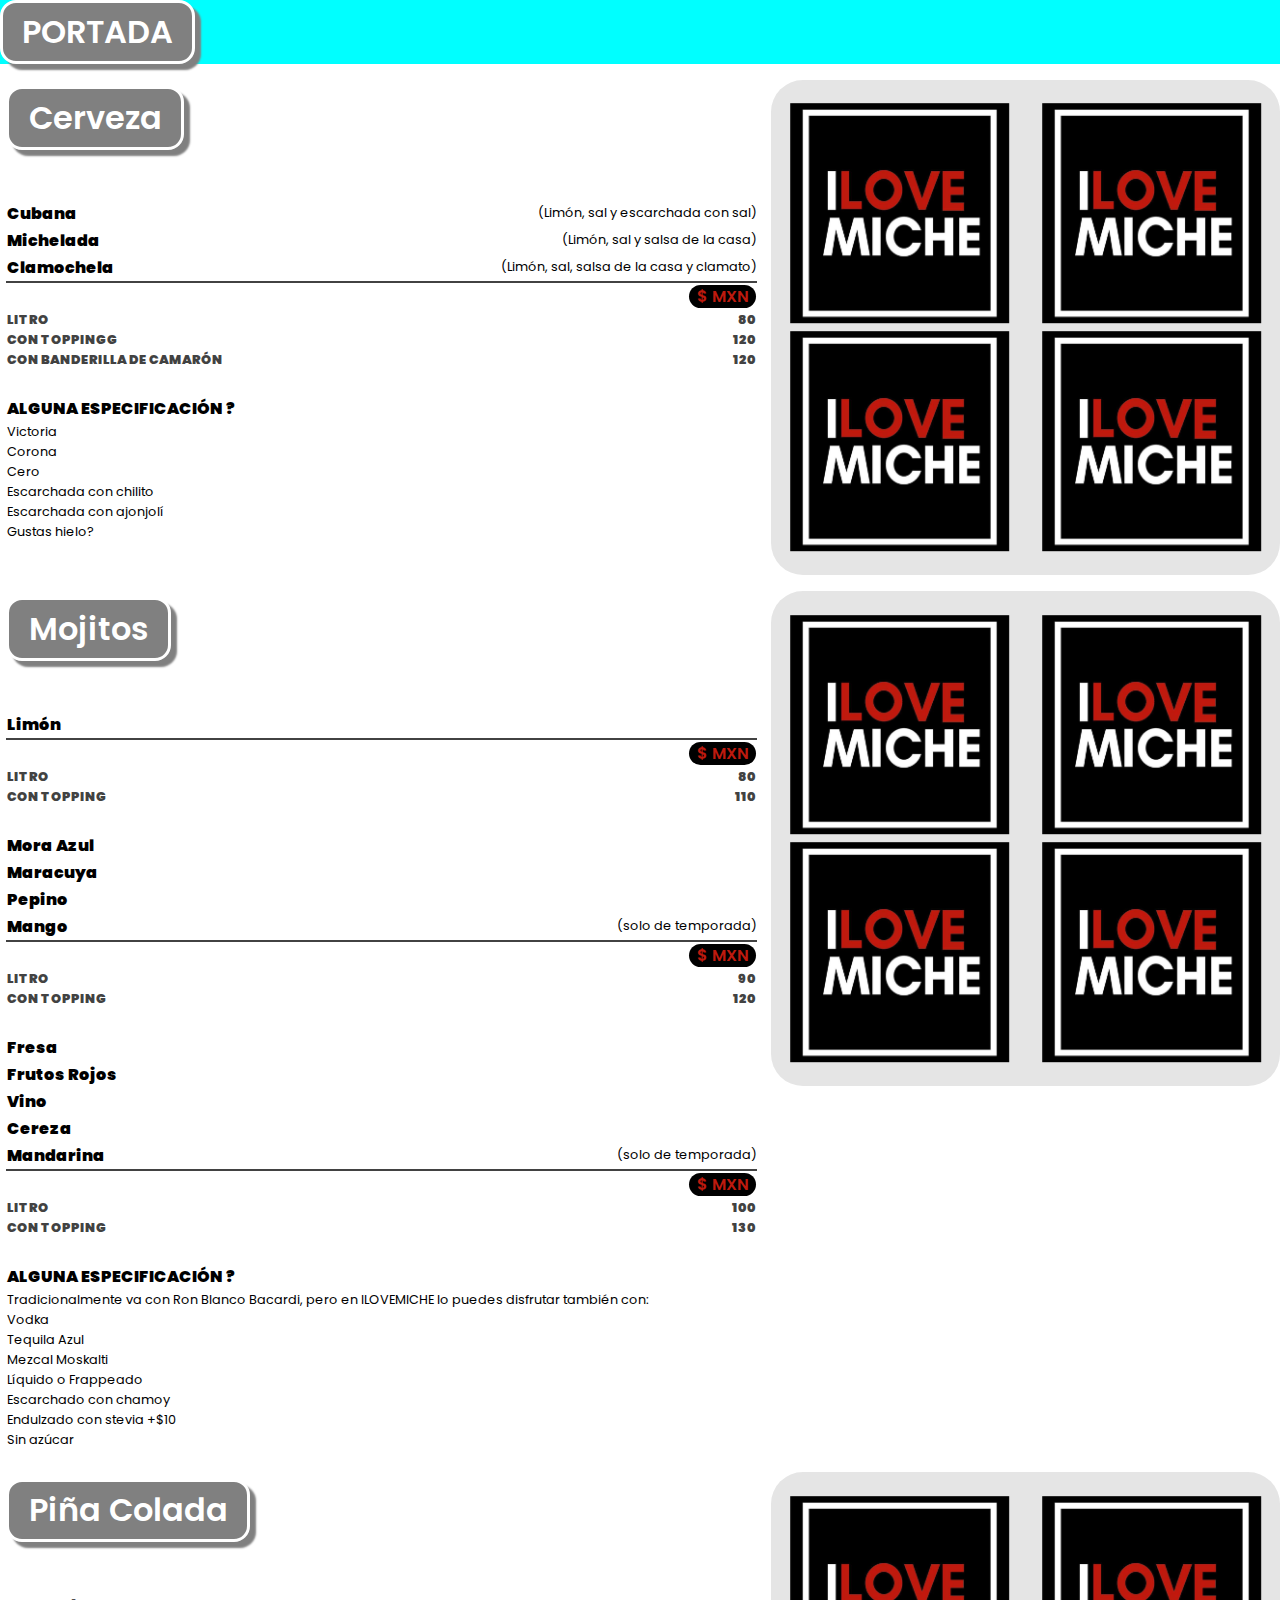
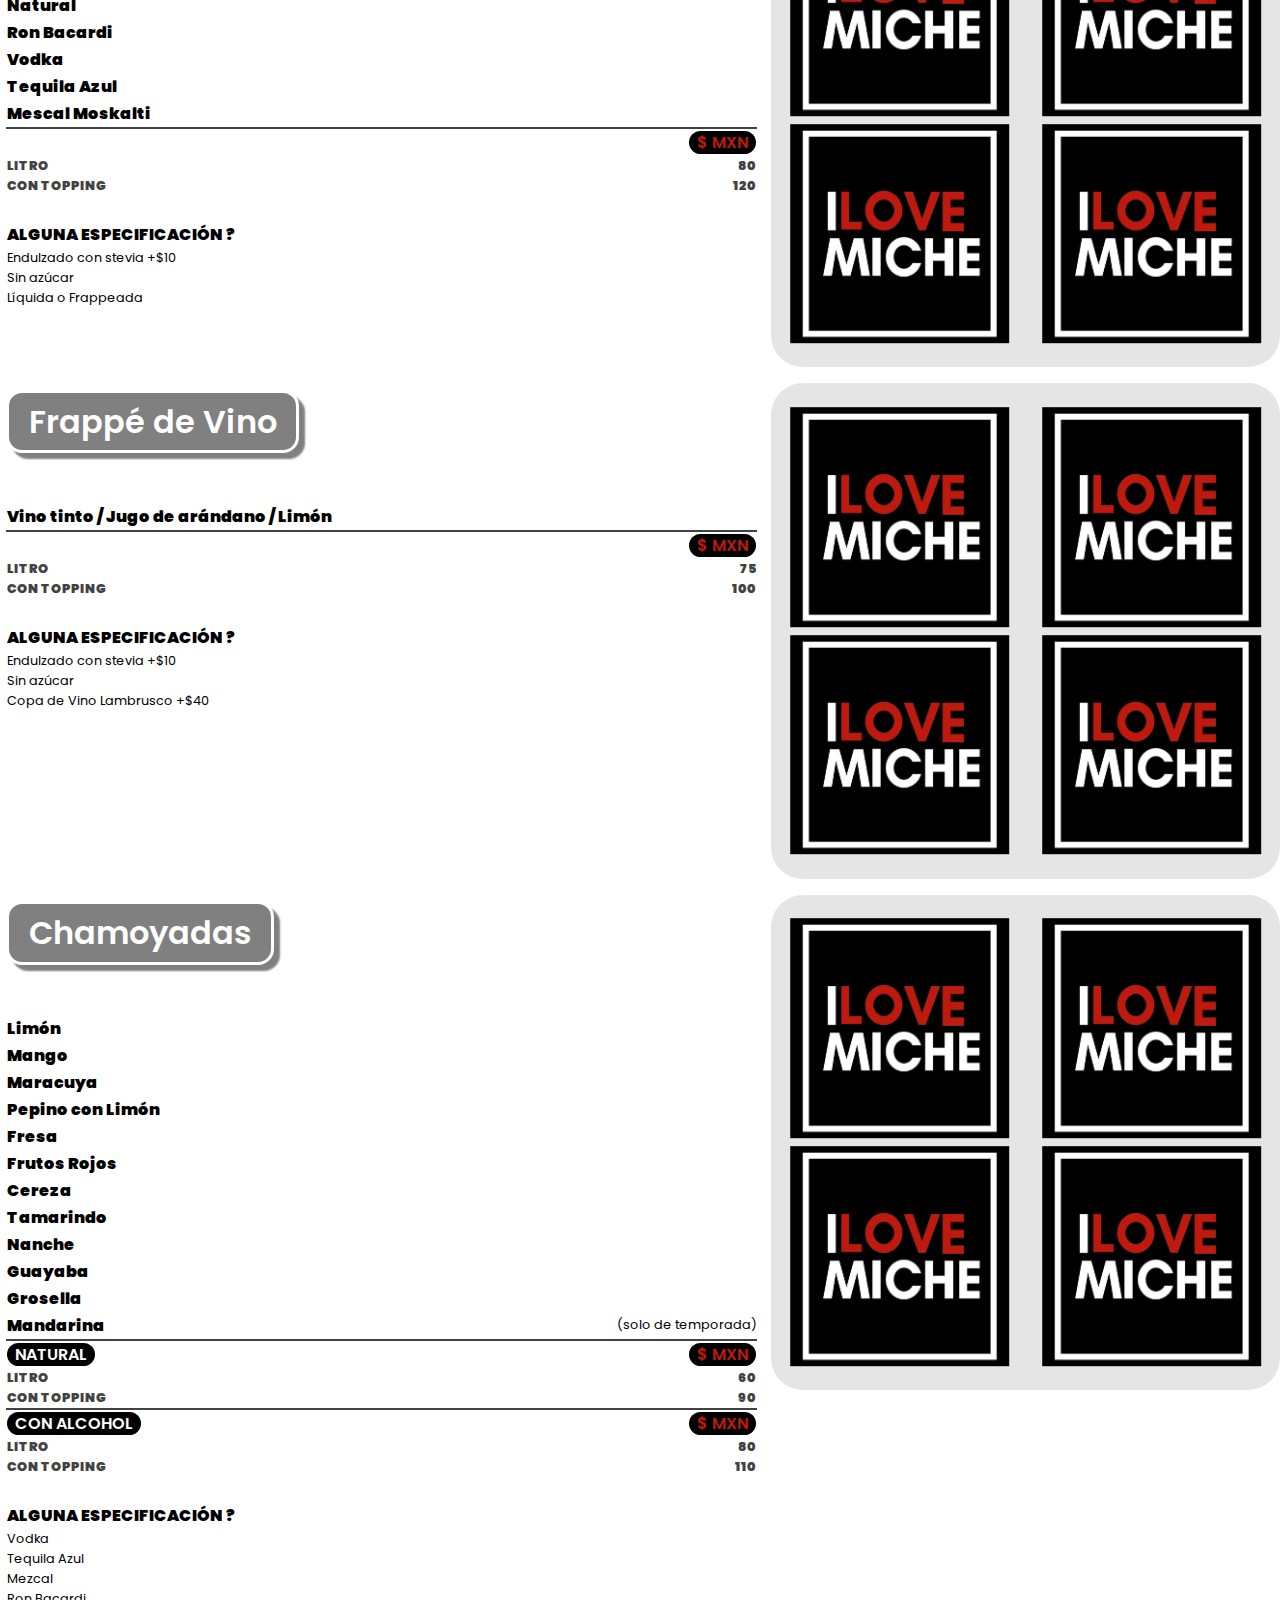
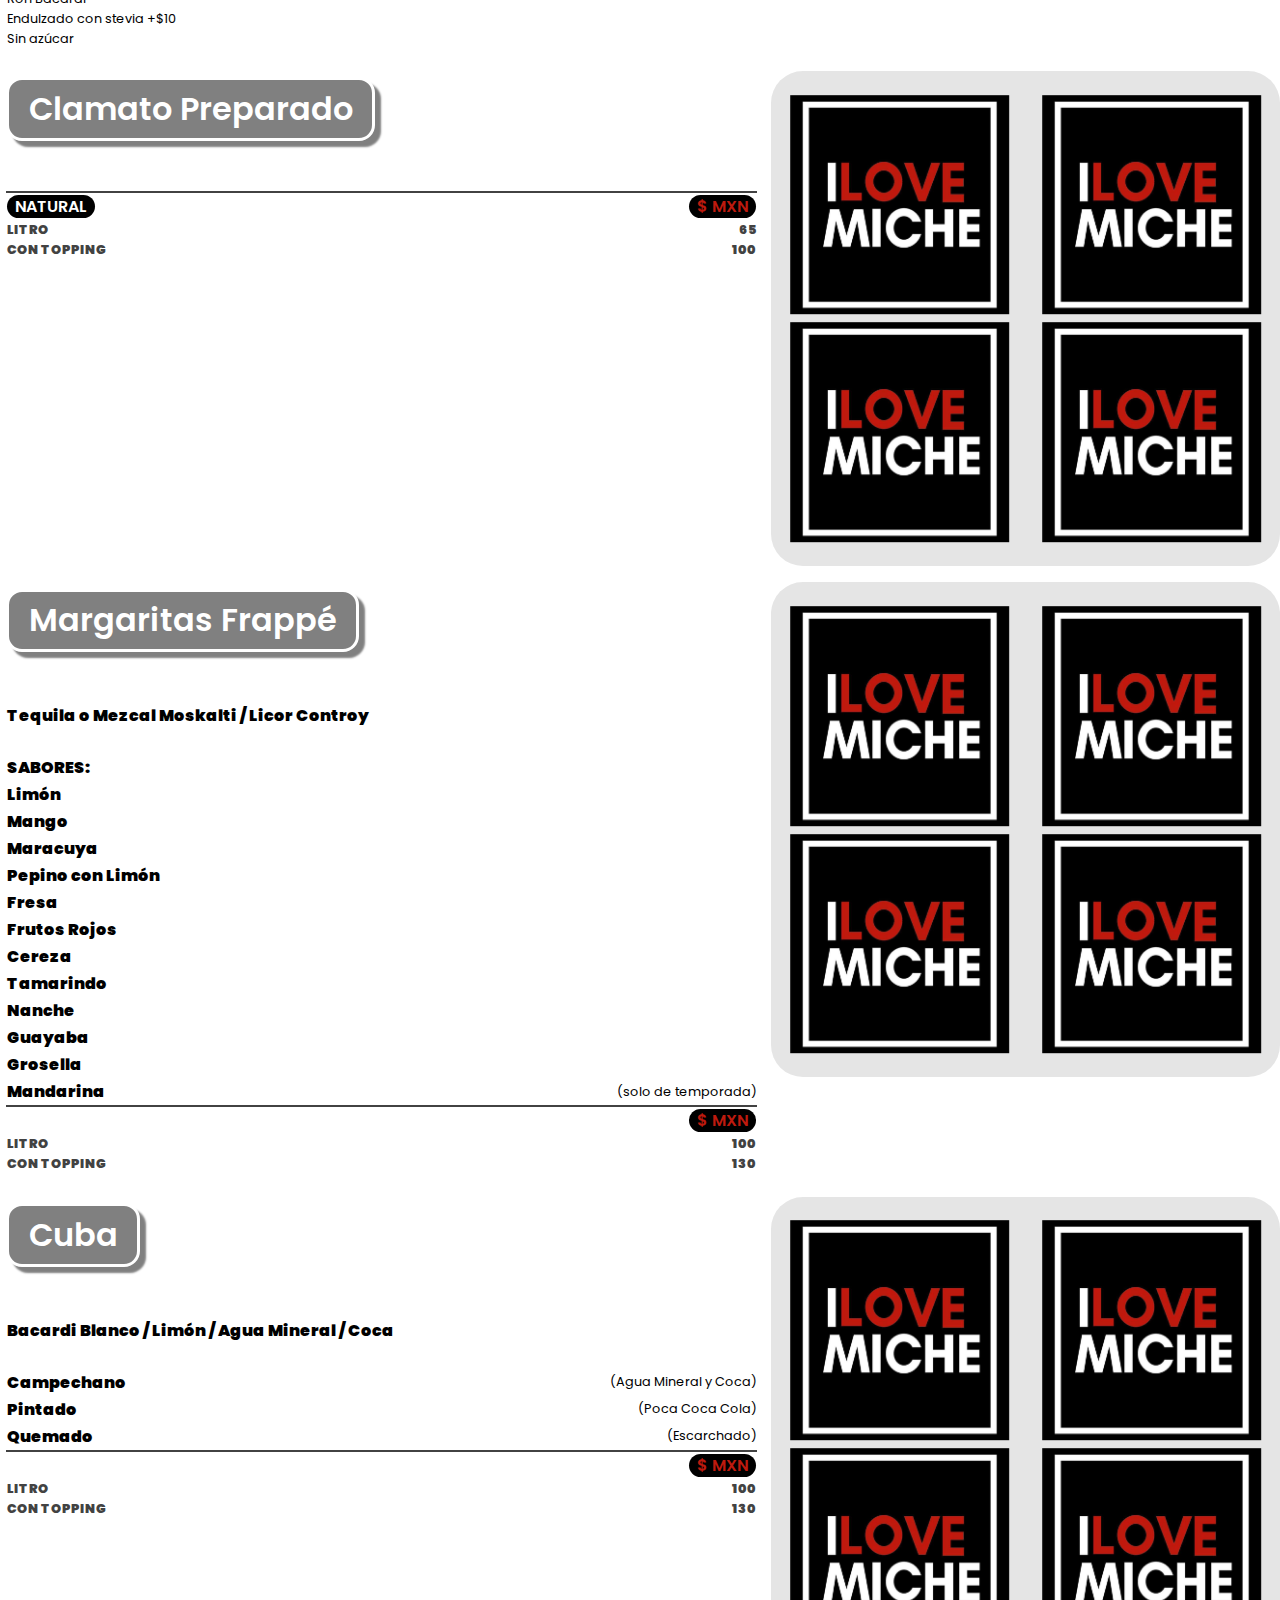
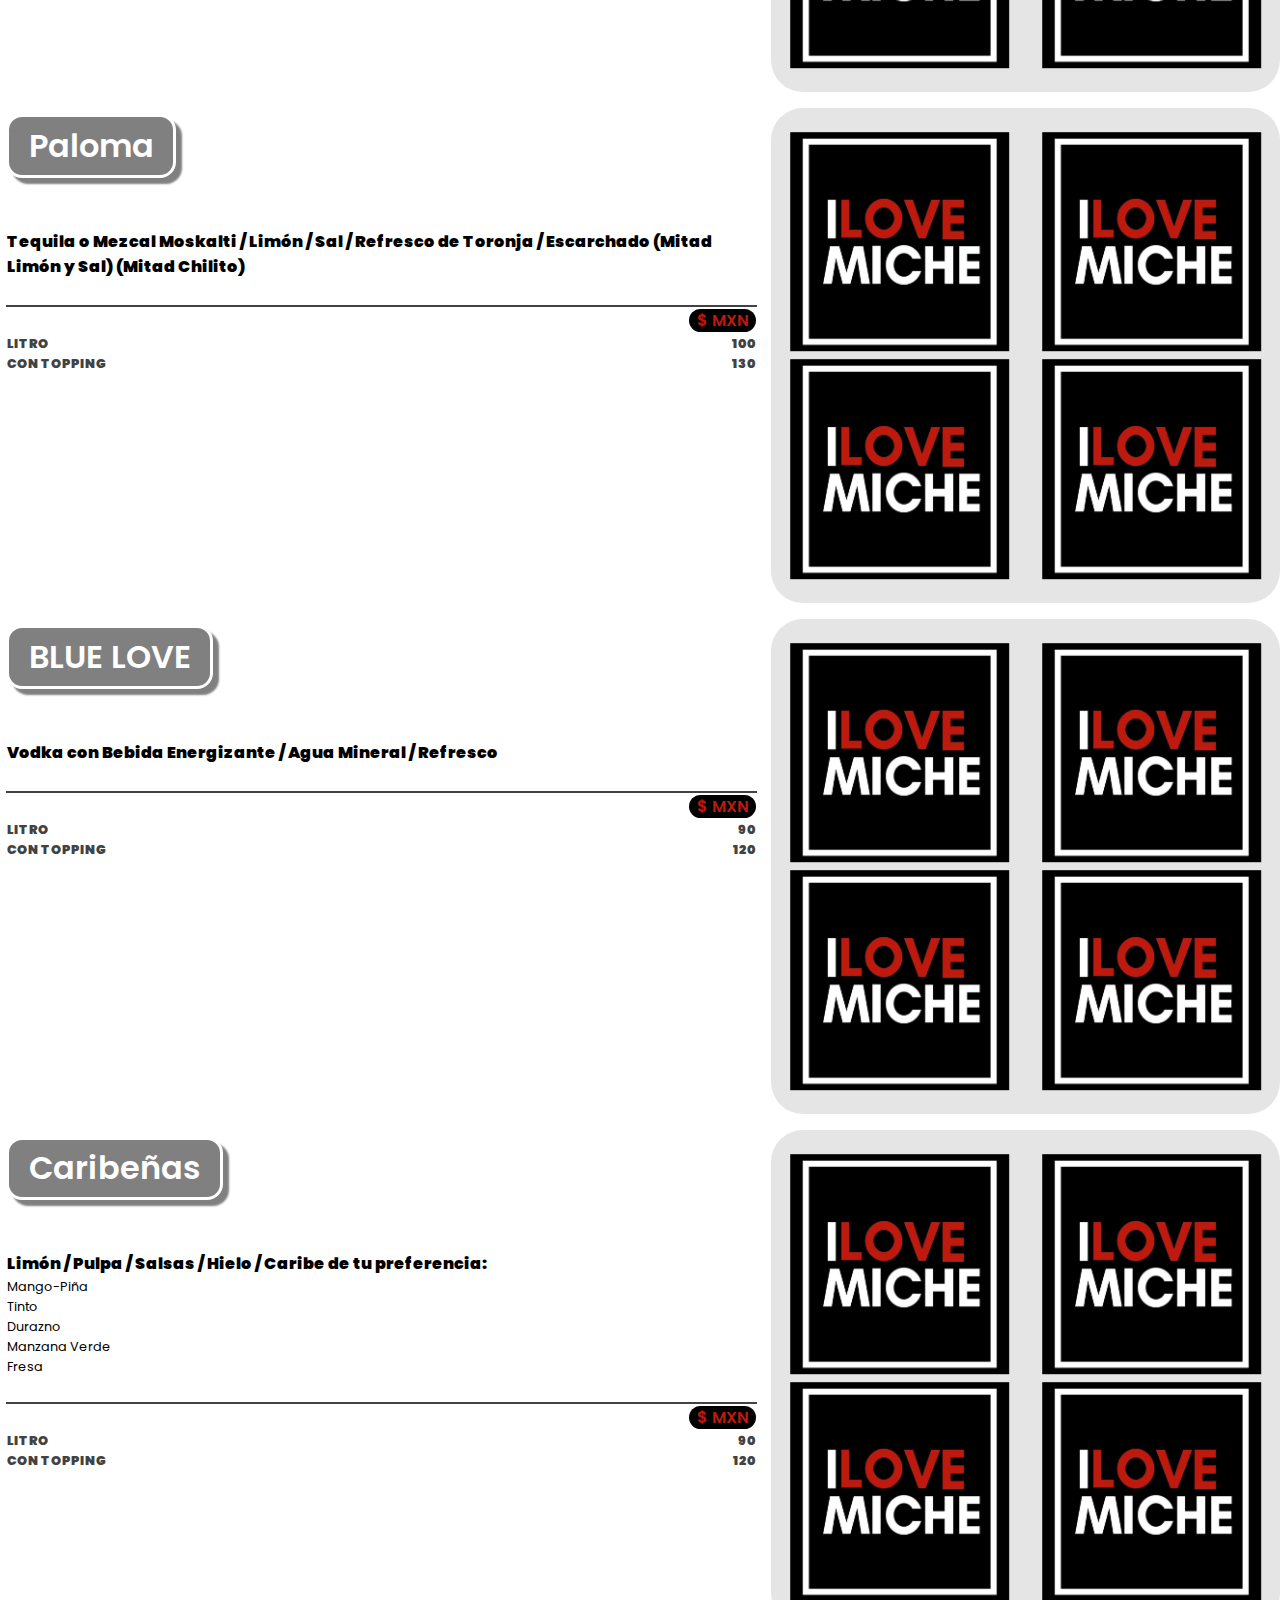
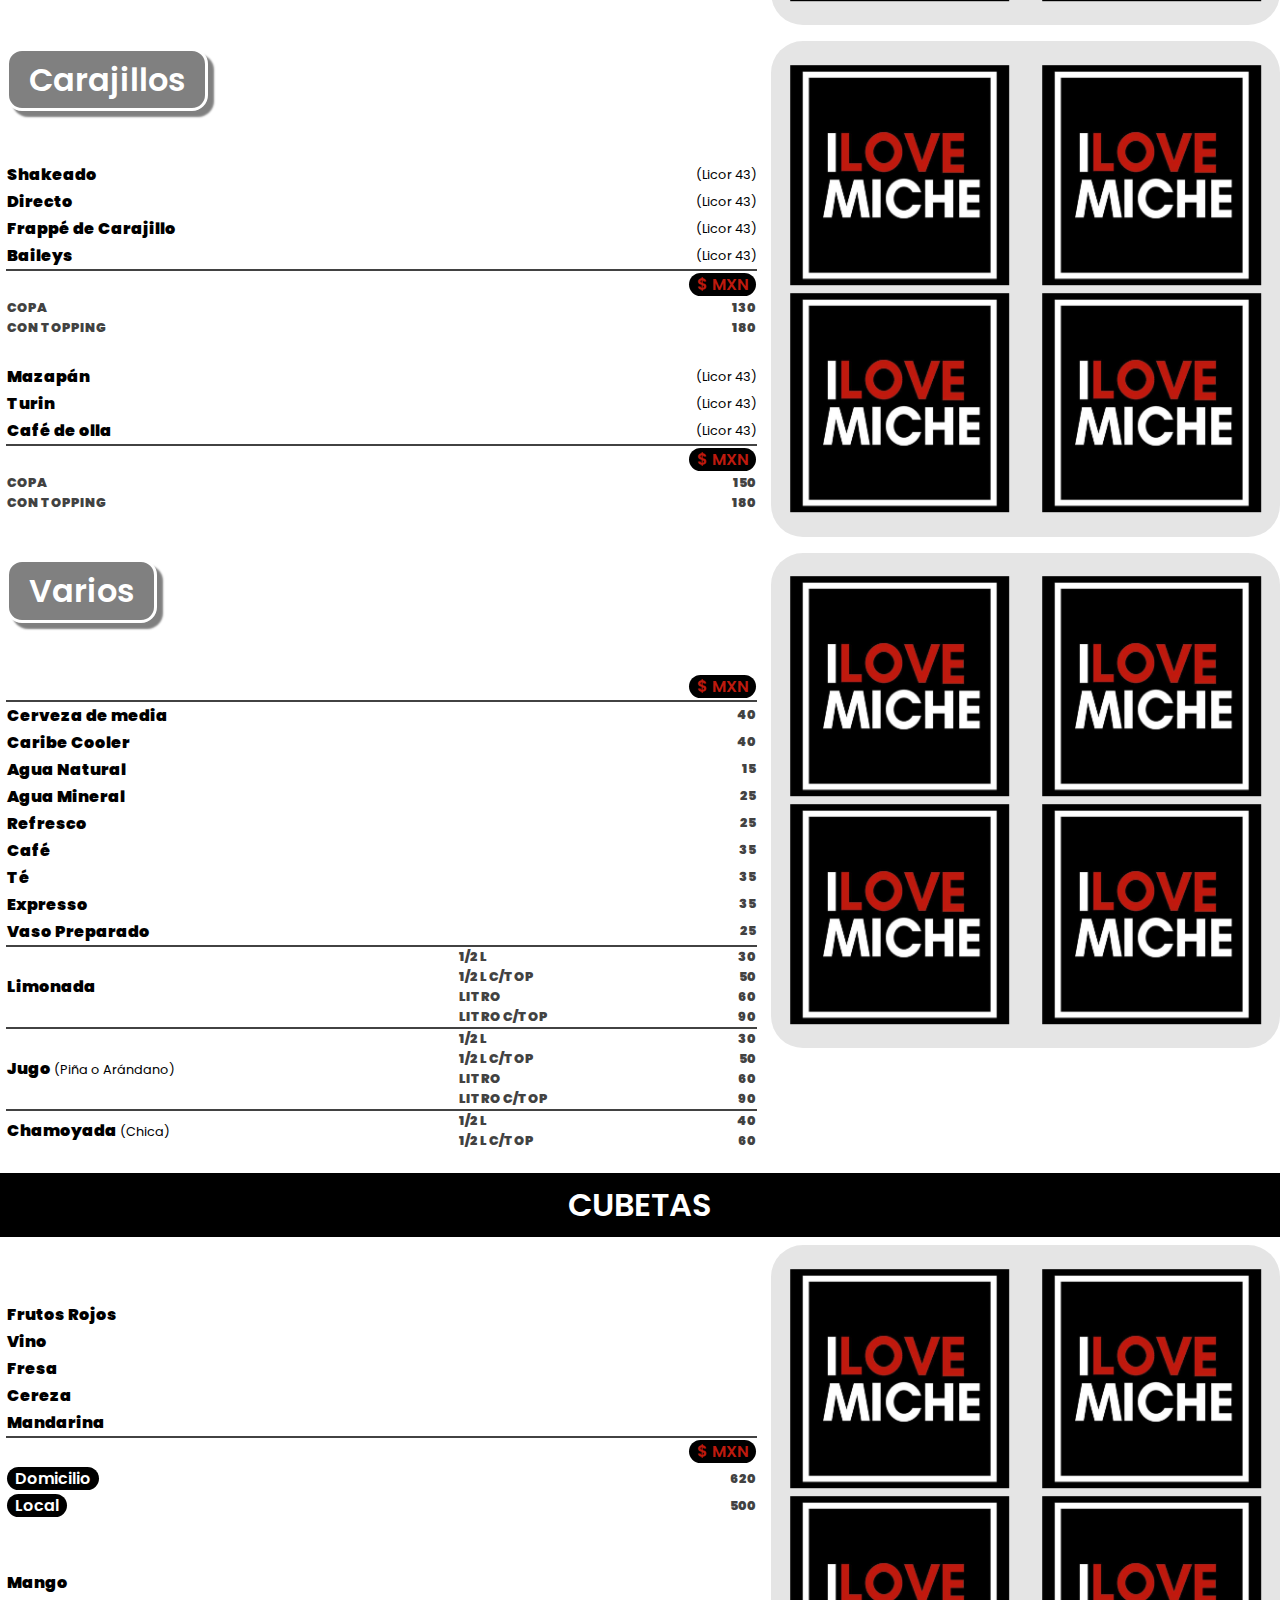
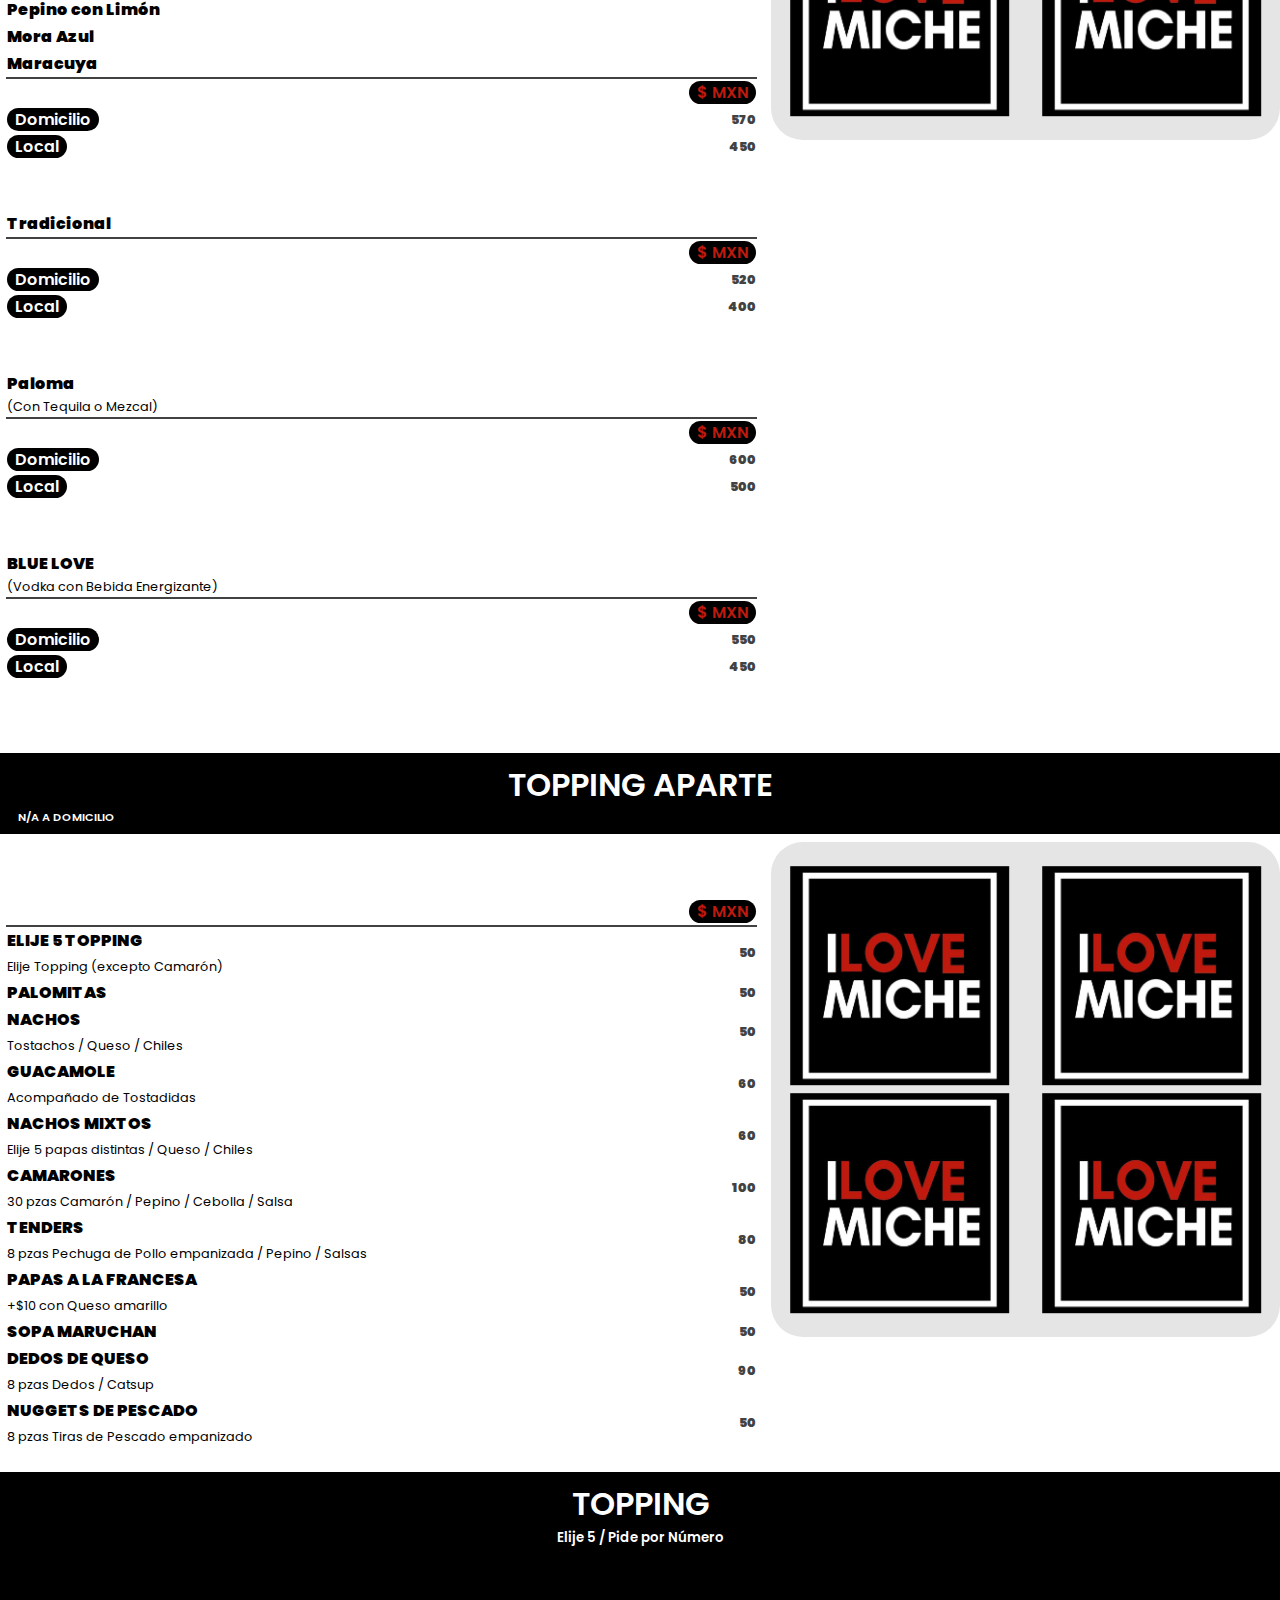
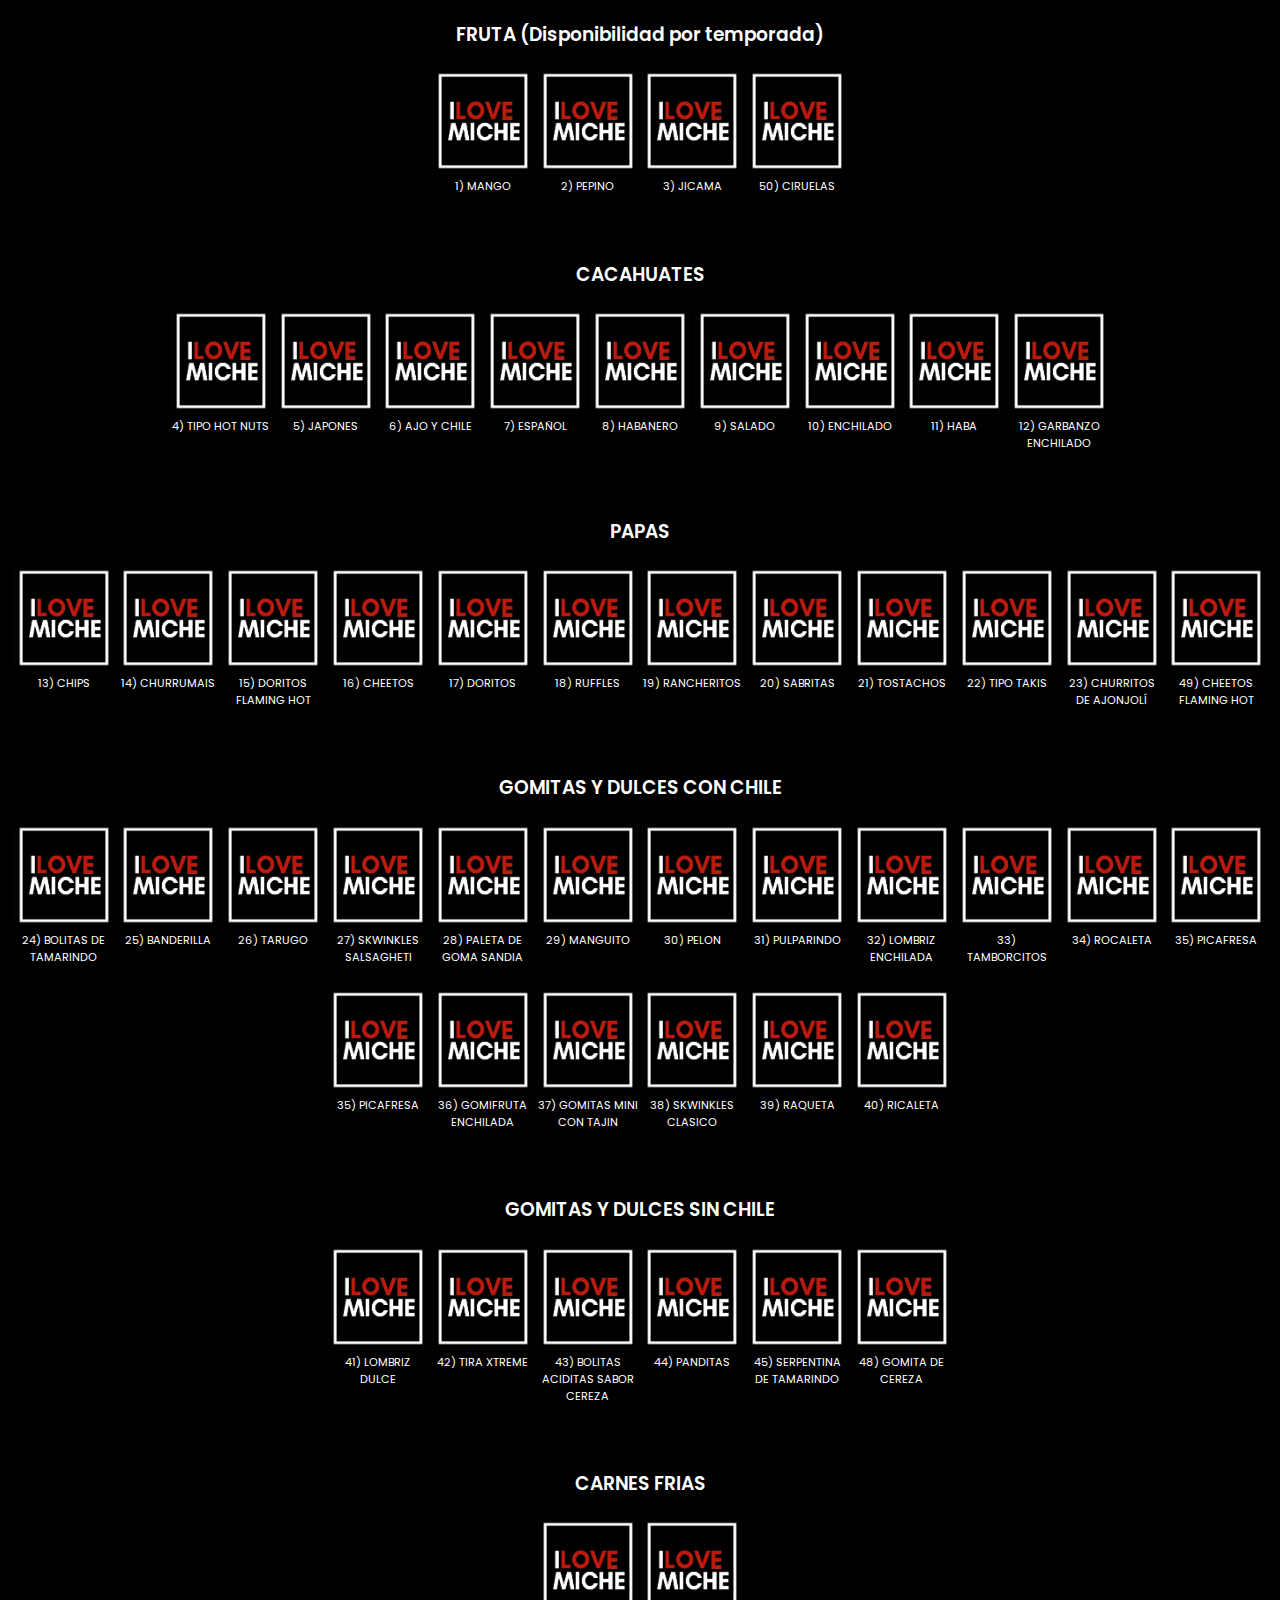
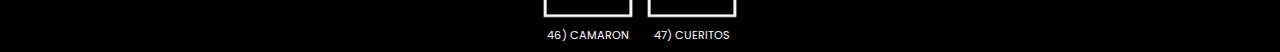
<file: index3.html>
<!DOCTYPE html>
<html lang="en">
    <head>
        <!--Page Information-->
        <meta charset="UTF-8">
        <meta name="viewport" content="width=device-width, initial-scale=1.0">

        <meta name="description" content="What is this page about...">
        <meta name="robots" content="nofollow">
        <meta http-equiv="author" content="Fredy ARGO">
        <meta http-equiv="pragma" content="no-cache">
        <!--End Page Information-->

        <!--Title-->
        <title>I LOVE  MICHE</title>
        <!--End Title-->

        <!--Favicon-->
        <link rel="shortcut icon" type="image/png" href="">
        <!--End Favicon-->

        <!--External style-->
        <link rel="stylesheet" type="text/css" href="style3.css">
        <!--End External style-->

        <!--Internal style-->
        <!--<style type="text/css"></style>-->
        <!--End Internal style-->

        <!--Google Fonts-->
        <link rel="preconnect" href="https://fonts.googleapis.com">
        <link rel="preconnect" href="https://fonts.gstatic.com" crossorigin>
        <link href="https://fonts.googleapis.com/css2?family=Poppins:wght@400;600;900&display=swap" rel="stylesheet">
        <!--End Google Fonts-->
    </head>

    <body>
        <!--*********************************************************-->
        <!--*********************************************************-->
        <!--*********************************************************-->

        <!--COMPLETE MENU-->
        <div id="menu">

            <!--**************************-->
            <!--**************************-->
            <!--**************************-->
            <!--**************************-->
            <!--**************************-->
            <!--**************************-->

            <!--PORTADA-->
            <div id="head">
                <h1>PORTADA</h1>
            </div>

            <!--**************************-->
            <!--**************************-->
            <!--**************************-->
            <!--**************************-->
            <!--**************************-->
            <!--**************************-->

            <!--p1: Cerveza-->
            <div id="p1">

                <!--p1: Cerveza Data-->
                <div class="p_data">
                    <h1>Cerveza</h1>
                    <br>
                    <br>
                    <table>
                        <tr>
                            <td class="normal">Cubana</td>
                            <td class="small right">(Limón, sal y escarchada con sal)</td>
                        </tr>
                        <tr>
                            <td class="normal">Michelada</td>
                            <td class="small right">(Limón, sal y salsa de la casa)</td>
                        </tr>
                        <tr>
                            <td class="normal">Clamochela</td>
                            <td class="small right">(Limón, sal, salsa de la casa y clamato)</td>
                        </tr>
                    </table>
                    <table>
                        <tr class="top_border">
                            <td></td>
                            <td class="normal right"><span class="center mxn">$ MXN</span></td>
                        </tr>
                        <tr>
                            <td class="price">LITRO</td>
                            <td class="price right">80</td>
                        </tr>
                        <tr>
                            <td class="price">CON TOPPINGG</td>
                            <td class="price right">120</td>
                        </tr>
                        <tr>
                            <td class="price">CON BANDERILLA DE CAMARÓN</td>
                            <td class="price right">120</td>
                        </tr>
                    </table>
                    <br>
                    <table>
                        <tr><td class="normal">ALGUNA ESPECIFICACIÓN ?</td></tr>
                        <tr><td class="small">Victoria</td></tr>
                        <tr><td class="small">Corona</td></tr>
                        <tr><td class="small">Cero</td></tr>
                        <tr><td class="small">Escarchada con chilito</td></tr>
                        <tr><td class="small">Escarchada con ajonjolí</td></tr>
                        <tr><td class="small">Gustas hielo?</td></tr>
                    </table>
                </div>
                <!--END p1: Cerveza Data-->

                <!--p1: Cerveza Images-->
                <div class="p_images">
                    <div class="i1"><img src="image.jpg" alt="" class="image_common"></div>
                    <div class="i2"><img src="image.jpg" alt="" class="image_common"></div>
                    <div class="i3"><img src="image.jpg" alt="" class="image_common"></div>
                    <div class="i4"><img src="image.jpg" alt="" class="image_common"></div>
                </div>
                <!--END p1: Cerveza Images-->

            </div>
            <!--END p1: Cerveza-->

            <!--**************************-->
            <!--**************************-->
            <!--**************************-->
            <!--**************************-->
            <!--**************************-->
            <!--**************************-->

            <!--p2: Mojitos-->
            <div id="p2">
                
                <!--p2: Mojitos Data-->
                <div class="p_data">
                    <h1>Mojitos</h1>
                    <br>
                    <br>
                    <table>
                        <tr><td class="normal">Limón</td></tr>
                    </table>
                    <table>
                        <tr class="top_border">
                            <td></td>
                            <td class="normal right"><span class="center mxn">$ MXN</span></td>
                        </tr>
                        <tr>
                            <td class="price">LITRO</td>
                            <td class="price right">80</td>
                        </tr>
                        <tr>
                            <td class="price">CON TOPPING</td>
                            <td class="price right">110</td>
                        </tr>
                    </table>
                    <br>
                    <table>
                        <tr><td class="normal">Mora Azul</td></tr>
                        <tr><td class="normal">Maracuya</td></tr>
                        <tr><td class="normal">Pepino</td></tr>
                        <tr><td class="normal">Mango<td class="small right">(solo de temporada)</td></td></tr>
                    </table>
                    <table>
                        <tr class="top_border">
                            <td></td>
                            <td class="normal right"><span class="center mxn">$ MXN</span></td>
                        </tr>
                        <tr>
                            <td class="price">LITRO</td>
                            <td class="price right">90</td>
                        </tr>
                        <tr>
                            <td class="price">CON TOPPING</td>
                            <td class="price right">120</td>
                        </tr>
                    </table>
                    <br>
                    <table>
                        <tr><td class="normal">Fresa</td></tr>
                        <tr><td class="normal">Frutos Rojos</td></tr>
                        <tr><td class="normal">Vino</td></tr>
                        <tr><td class="normal">Cereza</td></tr>
                        <tr><td class="normal">Mandarina</td><td class="small right">(solo de temporada)</td></tr>
                    </table>
                    <table>
                        <tr class="top_border">
                            <td></td>
                            <td class="normal right"><span class="center mxn">$ MXN</span></td>
                        </tr>
                        <tr>
                            <td class="price">LITRO</td>
                            <td class="price right">100</td>
                        </tr>
                        <tr>
                            <td class="price">CON TOPPING</td>
                            <td class="price right">130</td>
                        </tr>
                    </table>
                    <br>
                    <table>
                        <tr>
                            <tr><td class="normal">ALGUNA ESPECIFICACIÓN ?</td></tr>
                            <tr><td class="small">Tradicionalmente va con Ron Blanco Bacardi, pero en ILOVEMICHE lo puedes disfrutar también con:</td></tr>
                        </tr>
                        <tr><td class="small">Vodka</td></tr>
                        <tr><td class="small">Tequila Azul</td></tr>
                        <tr><td class="small">Mezcal Moskalti</td></tr>
                        <tr><td class="small">Líquido o Frappeado</td></tr>
                        <tr><td class="small">Escarchado con chamoy</td></tr>
                        <tr><td class="small">Endulzado con stevia +$10</td></tr>
                        <tr><td class="small">Sin azúcar</td></tr>
                    </table>
                </div>
                <!--END p2: Mojitos Data-->

                <!--p2: Mojitos Images-->
                <div class="p_images">
                    <div class="i1"><img src="image.jpg" alt="" class="image_common"></div>
                    <div class="i2"><img src="image.jpg" alt="" class="image_common"></div>
                    <div class="i3"><img src="image.jpg" alt="" class="image_common"></div>
                    <div class="i4"><img src="image.jpg" alt="" class="image_common"></div>
                </div>
                <!--END p2: Mojitos Images-->

            </div>
            <!--END p2: Mojitos-->

            <!--**************************-->
            <!--**************************-->
            <!--**************************-->
            <!--**************************-->
            <!--**************************-->
            <!--**************************-->

            <!--p3: Piña Colada-->
            <div id="p3">
                
                <!--p3: Piña Colada Data-->
                <div class="p_data">
                    <h1>Piña Colada</h1>
                    <br>
                    <br>
                    <table>
                        <tr><td class="normal">Natural</td></tr>
                        <tr><td class="normal">Ron Bacardi</td></tr>
                        <tr><td class="normal">Vodka</td></tr>
                        <tr><td class="normal">Tequila Azul</td></tr>
                        <tr><td class="normal">Mescal Moskalti</td></tr>
                    </table>
                    <table>
                        <tr class="top_border">
                            <td></td>
                            <td class="normal right"><span class="center mxn">$ MXN</span></td>
                        </tr>
                        <tr>
                            <td class="price">LITRO</td>
                            <td class="price right">80</td>
                        </tr>
                        <tr>
                            <td class="price">CON TOPPING</td>
                            <td class="price right">120</td>
                        </tr>
                    </table>
                    <br>
                    <table>
                        <tr><td class="normal">ALGUNA ESPECIFICACIÓN ?</td></tr>
                        <tr><td class="small">Endulzado con stevia +$10</td></tr>
                        <tr><td class="small">Sin azúcar</td></tr>
                        <tr><td class="small">Líquida o Frappeada</td></tr>
                    </table>
                </div>
                <!--END p3: Piña Colada Data-->

                <!--p3: Piña Colada Images-->
                <div class="p_images">
                    <div class="i1"><img src="image.jpg" alt="" class="image_common"></div>
                    <div class="i2"><img src="image.jpg" alt="" class="image_common"></div>
                    <div class="i3"><img src="image.jpg" alt="" class="image_common"></div>
                    <div class="i4"><img src="image.jpg" alt="" class="image_common"></div>
                </div>
                <!--END p3: Piña Colada Images-->

            </div>
            <!--END p3: Piña Colada-->

            <!--**************************-->
            <!--**************************-->
            <!--**************************-->
            <!--**************************-->
            <!--**************************-->
            <!--**************************-->

            <!--p4: Frappé de Vino-->
            <div id="p4">
                
                <!--p4: Frappé de Vino Data-->
                <div class="p_data">
                    <h1>Frappé de Vino</h1>
                    <br>
                    <br>
                    <table>
                        <tr><td class="normal">Vino tinto / Jugo de arándano / Limón</td></tr>
                    </table>
                    <table>
                        <tr class="top_border">
                            <td></td>
                            <td class="normal right"><span class="center mxn">$ MXN</span></td>
                        </tr>
                        <tr>
                            <td class="price">LITRO</td>
                            <td class="price right">75</td>
                        </tr>
                        <tr>
                            <td class="price">CON TOPPING</td>
                            <td class="price right">100</td>
                        </tr>
                    </table>
                    <br>
                    <table>
                        <tr><td class="normal">ALGUNA ESPECIFICACIÓN ?</td></tr>
                        <tr><td class="small">Endulzado con stevia +$10</td></tr>
                        <tr><td class="small">Sin azúcar</td></tr>
                        <tr><td class="small">Copa de Vino Lambrusco +$40</td></tr>
                    </table>
                </div>
                <!--END p4: Frappé de Vino Data-->

                <!--p4: Frappé de Vino Images-->
                <div class="p_images">
                    <div class="i1"><img src="image.jpg" alt="" class="image_common"></div>
                    <div class="i2"><img src="image.jpg" alt="" class="image_common"></div>
                    <div class="i3"><img src="image.jpg" alt="" class="image_common"></div>
                    <div class="i4"><img src="image.jpg" alt="" class="image_common"></div>
                </div>
                <!--END p4: Frappé de Vino Images-->

            </div>
            <!--END p4: Frappé de Vino-->

            <!--**************************-->
            <!--**************************-->
            <!--**************************-->
            <!--**************************-->
            <!--**************************-->
            <!--**************************-->

            <!--p5: Chamoyadas-->
            <div id="p5">
                
                <!--p5: Chamoyadas Data-->
                <div class="p_data">
                    <h1>Chamoyadas</h1>
                    <br>
                    <br>
                    <table>
                        <tr><td class="normal">Limón</td></tr>
                        <tr><td class="normal">Mango</td></tr>
                        <tr><td class="normal">Maracuya</td></tr>
                        <tr><td class="normal">Pepino con Limón</td></tr>
                        <tr><td class="normal">Fresa</td></tr>
                        <tr><td class="normal">Frutos Rojos</td></tr>
                        <tr><td class="normal">Cereza</td></tr>
                        <tr><td class="normal">Tamarindo</td></tr>
                        <tr><td class="normal">Nanche</td></tr>
                        <tr><td class="normal">Guayaba</td></tr>
                        <tr><td class="normal">Grosella</td></tr>
                        <tr><td class="normal">Mandarina <td class="small right">(solo de temporada)</td></td></tr>
                    </table>
                    <table>
                        <tr class="top_border">
                            <td class="normal"><span class="center mxn2">NATURAL</span></td>
                            <td class="normal right"><span class="center mxn">$ MXN</span></td>
                        </tr>
                        <tr>
                            <td class="price">LITRO</td>
                            <td class="price right">60</td>
                        </tr>
                        <tr>
                            <td class="price">CON TOPPING</td>
                            <td class="price right">90</td>
                        </tr>
                    </table>
                    <table>
                        <tr class="top_border">
                            <td class="normal"><span class="center mxn2">CON ALCOHOL</span></td>
                            <td class="normal right"><span class="center mxn">$ MXN</span></td>
                        </tr>
                        <tr>
                            <td class="price">LITRO</td>
                            <td class="price right">80</td>
                        </tr>
                        <tr>
                            <td class="price">CON TOPPING</td>
                            <td class="price right">110</td>
                        </tr>
                    </table>
                    <br>
                    <table>
                        <tr><td class="normal">ALGUNA ESPECIFICACIÓN ?</td></tr>
                        <tr><td class="small">Vodka</td></tr>
                        <tr><td class="small">Tequila Azul</td></tr>
                        <tr><td class="small">Mezcal</td></tr>
                        <tr><td class="small">Ron Bacardi</td></tr>
                        <tr><td class="small">Endulzado con stevia +$10</td></tr>
                        <tr><td class="small">Sin azúcar</td></tr>
                    </table>
                </div>
                <!--END p5: Chamoyadas Data-->

                <!--p5: Chamoyadas Images-->
                <div class="p_images">
                    <div class="i1"><img src="image.jpg" alt="" class="image_common"></div>
                    <div class="i2"><img src="image.jpg" alt="" class="image_common"></div>
                    <div class="i3"><img src="image.jpg" alt="" class="image_common"></div>
                    <div class="i4"><img src="image.jpg" alt="" class="image_common"></div>
                </div>
                <!--END p5: Chamoyadas Images-->

            </div>
            <!--END p6: Clamato Preparado-->

            <!--**************************-->
            <!--**************************-->
            <!--**************************-->
            <!--**************************-->
            <!--**************************-->
            <!--**************************-->

            <!--p6: Clamato Preparado-->
            <div id="p6">
                <!--p6: Clamato Preparado Data-->
                <div class="p_data">
                    <h1>Clamato Preparado</h1>
                    <br>
                    <br>
                    <table>
                        <tr class="top_border">
                            <td class="normal"><span class="center mxn2">NATURAL</span></td>
                            <td class="normal right"><span class="center mxn">$ MXN</span></td>
                        </tr>
                        <tr>
                            <td class="price">LITRO</td>
                            <td class="price right">65</td>
                        </tr>
                        <tr>
                            <td class="price">CON TOPPING</td>
                            <td class="price right">100</td>
                        </tr>
                    </table>
                </div>
                <!--END p7: Clamato Preparado Data-->

                <!--p7: Clamato Preparado Images-->
                <div class="p_images">
                    <div class="i1"><img src="image.jpg" alt="" class="image_common"></div>
                    <div class="i2"><img src="image.jpg" alt="" class="image_common"></div>
                    <div class="i3"><img src="image.jpg" alt="" class="image_common"></div>
                    <div class="i4"><img src="image.jpg" alt="" class="image_common"></div>
                </div>
                <!--END p7: Clamato Preparado Images-->

            </div>
            <!--END p6: Clamato Preparado-->

            <!--**************************-->
            <!--**************************-->
            <!--**************************-->
            <!--**************************-->
            <!--**************************-->
            <!--**************************-->

            <!--p7: Margaritas Frappé-->
            <div id="p7">
                <!--p7: Margaritas Frappé Data-->
                <div class="p_data">
                    <h1>Margaritas Frappé</h1>
                    <br>
                    <br>
                    <table>
                        <tr><td class="normal">Tequila o Mezcal Moskalti / Licor Controy</td></tr>
                    </table>
                    <br>
                    <table>
                        <tr><td class="normal">SABORES:</td></tr>
                        <tr><td class="normal">Limón</td></tr>
                        <tr><td class="normal">Mango</td></tr>
                        <tr><td class="normal">Maracuya</td></tr>
                        <tr><td class="normal">Pepino con Limón</td></tr>
                        <tr><td class="normal">Fresa</td></tr>
                        <tr><td class="normal">Frutos Rojos</td></tr>
                        <tr><td class="normal">Cereza</td></tr>
                        <tr><td class="normal">Tamarindo</td></tr>
                        <tr><td class="normal">Nanche</td></tr>
                        <tr><td class="normal">Guayaba</td></tr>
                        <tr><td class="normal">Grosella</td></tr>
                        <tr><td class="normal">Mandarina <td class="small right">(solo de temporada)</td></td></tr>
                    </table>
                    <table>
                        <tr class="top_border">
                            <td></td>
                            <td class="normal right"><span class="center mxn">$ MXN</span></td>
                        </tr>
                        <tr>
                            <td class="price">LITRO</td>
                            <td class="price right">100</td>
                        </tr>
                        <tr>
                            <td class="price">CON TOPPING</td>
                            <td class="price right">130</td>
                        </tr>
                    </table>
                </div>
                <!--END p7: Margaritas Frappé Data-->

                <!--p7: Margaritas Frappé Images-->
                <div class="p_images">
                    <div class="i1"><img src="image.jpg" alt="" class="image_common"></div>
                    <div class="i2"><img src="image.jpg" alt="" class="image_common"></div>
                    <div class="i3"><img src="image.jpg" alt="" class="image_common"></div>
                    <div class="i4"><img src="image.jpg" alt="" class="image_common"></div>
                </div>
                <!--END p7: Margaritas Frappé Images-->

            </div>
            <!--END p7: Margaritas Frappé-->

            <!--**************************-->
            <!--**************************-->
            <!--**************************-->
            <!--**************************-->
            <!--**************************-->
            <!--**************************-->

            <!--p8: Cuba-->
            <div id="p8">
                <!--p8: Cuba Data-->
                <div class="p_data">
                    <h1>Cuba</h1>
                    <br>
                    <br>
                    <table>
                        <tr><td class="normal">Bacardi Blanco / Limón / Agua Mineral / Coca</td></tr>
                    </table>
                    <br>
                    <table>
                        <tr>
                            <td class="normal">Campechano</td>
                            <td class="small right">(Agua Mineral y Coca)</td>
                        </tr>
                        <tr>
                            <td class="normal">Pintado</td>
                            <td class="small right">(Poca Coca Cola)</td>
                        </tr>
                        <tr>
                            <td class="normal">Quemado</td>
                            <td class="small right">(Escarchado)</td>
                        </tr>
                    </table>
                    <table>
                        <tr class="top_border">
                            <td></td>
                            <td class="normal right"><span class="center mxn">$ MXN</span></td>
                        </tr>
                        <tr>
                            <td class="price">LITRO</td>
                            <td class="price right">100</td>
                        </tr>
                        <tr>
                            <td class="price">CON TOPPING</td>
                            <td class="price right">130</td>
                        </tr>
                    </table>
                </div>
                <!--END p8: Cuba Data-->

                <!--p8: Cuba Images-->
                <div class="p_images">
                    <div class="i1"><img src="image.jpg" alt="" class="image_common"></div>
                    <div class="i2"><img src="image.jpg" alt="" class="image_common"></div>
                    <div class="i3"><img src="image.jpg" alt="" class="image_common"></div>
                    <div class="i4"><img src="image.jpg" alt="" class="image_common"></div>
                </div>
                <!--END p8: Cuba Images-->

            </div>
            <!--END p8: Cuba-->

            <!--**************************-->
            <!--**************************-->
            <!--**************************-->
            <!--**************************-->
            <!--**************************-->
            <!--**************************-->

            <!--p9: Paloma-->
            <div id="p9">
                <!--p9: Paloma Data-->
                <div class="p_data">
                    <h1>Paloma</h1>
                    <br>
                    <br>
                    <table>
                        <tr><td class="normal">Tequila o Mezcal Moskalti / Limón / Sal / Refresco de Toronja / Escarchado (Mitad Limón y Sal) (Mitad Chilito)</td></tr>
                    </table>
                    <br>
                    <table>
                        <tr class="top_border">
                            <td></td>
                            <td class="normal right"><span class="center mxn">$ MXN</span></td>
                        </tr>
                        <tr>
                            <td class="price">LITRO</td>
                            <td class="price right">100</td>
                        </tr>
                        <tr>
                            <td class="price">CON TOPPING</td>
                            <td class="price right">130</td>
                        </tr>
                    </table>
                </div>
                <!--END p9: Paloma Data-->

                <!--p9: Paloma Images-->
                <div class="p_images">
                    <div class="i1"><img src="image.jpg" alt="" class="image_common"></div>
                    <div class="i2"><img src="image.jpg" alt="" class="image_common"></div>
                    <div class="i3"><img src="image.jpg" alt="" class="image_common"></div>
                    <div class="i4"><img src="image.jpg" alt="" class="image_common"></div>
                </div>
                <!--END p9: Paloma Images-->

            </div>
            <!--END p9: Paloma-->

            <!--**************************-->
            <!--**************************-->
            <!--**************************-->
            <!--**************************-->
            <!--**************************-->
            <!--**************************-->

            <!--p10: BLUE LOVE-->
            <div id="p10">
                <!--p10: BLUE LOVE Data-->
                <div class="p_data">
                    <h1>BLUE LOVE</h1>
                    <br>
                    <br>
                    <table>
                        <tr><td class="normal">Vodka con Bebida Energizante / Agua Mineral / Refresco</td></tr>
                    </table>
                    <br>
                    <table>
                        <tr class="top_border">
                            <td></td>
                            <td class="normal right"><span class="center mxn">$ MXN</span></td>
                        </tr>
                        <tr>
                            <td class="price">LITRO</td>
                            <td class="price right">90</td>
                        </tr>
                        <tr>
                            <td class="price">CON TOPPING</td>
                            <td class="price right">120</td>
                        </tr>
                    </table>
                </div>
                <!--END p10: BLUE LOVE Data-->

                <!--p10: BLUE LOVE Images-->
                <div class="p_images">
                    <div class="i1"><img src="image.jpg" alt="" class="image_common"></div>
                    <div class="i2"><img src="image.jpg" alt="" class="image_common"></div>
                    <div class="i3"><img src="image.jpg" alt="" class="image_common"></div>
                    <div class="i4"><img src="image.jpg" alt="" class="image_common"></div>
                </div>
                <!--END p10: BLUE LOVE Images-->

            </div>
            <!--END p10: BLUE LOVE-->

            <!--**************************-->
            <!--**************************-->
            <!--**************************-->
            <!--**************************-->
            <!--**************************-->
            <!--**************************-->

            <!--p11: Caribeñas-->
            <div id="p11">
                <!--p11: Caribeñas Data-->
                <div class="p_data">
                    <h1>Caribeñas</h1>
                    <br>
                    <br>
                    <table>
                        <tr><td class="normal">Limón / Pulpa / Salsas / Hielo / Caribe de tu preferencia:</td></tr>
                        <tr><td class="small">Mango-Piña</td></tr>
                        <tr><td class="small">Tinto</td></tr>
                        <tr><td class="small">Durazno</td></tr>
                        <tr><td class="small">Manzana Verde</td></tr>
                        <tr><td class="small">Fresa</td></tr>
                    </table>
                    <br>
                    <table>
                        <tr class="top_border">
                            <td></td>
                            <td class="normal right"><span class="center mxn">$ MXN</span></td>
                        </tr>
                        <tr>
                            <td class="price">LITRO</td>
                            <td class="price right">90</td>
                        </tr>
                        <tr>
                            <td class="price">CON TOPPING</td>
                            <td class="price right">120</td>
                        </tr>
                    </table>
                </div>
                <!--END p11: Caribeñas Data-->

                <!--p11: Caribeñas Images-->
                <div class="p_images">
                    <div class="i1"><img src="image.jpg" alt="" class="image_common"></div>
                    <div class="i2"><img src="image.jpg" alt="" class="image_common"></div>
                    <div class="i3"><img src="image.jpg" alt="" class="image_common"></div>
                    <div class="i4"><img src="image.jpg" alt="" class="image_common"></div>
                </div>
                <!--END p11: Caribeñas Images-->

            </div>
            <!--END p11: Caribeñas-->

            <!--**************************-->
            <!--**************************-->
            <!--**************************-->
            <!--**************************-->
            <!--**************************-->
            <!--**************************-->

            <!--p12: Carajillos-->
            <div id="p12">
                <!--p12: Carajillos Data-->
                <div class="p_data">
                    <h1>Carajillos</h1>
                    <br>
                    <br>
                    <table>
                        <tr><td class="normal">Shakeado</td><td class="small right">(Licor 43)</td></tr>
                        <tr><td class="normal">Directo</td><td class="small right">(Licor 43)</td></tr>
                        <tr><td class="normal">Frappé de Carajillo</td><td class="small right">(Licor 43)</td></tr>
                        <tr><td class="normal">Baileys</td><td class="small right">(Licor 43)</td></tr>
                    </table>
                    <table>
                        <tr class="top_border">
                            <td></td>
                            <td class="normal right"><span class="center mxn">$ MXN</span></td>
                        </tr>
                        <tr>
                            <td class="price">COPA</td>
                            <td class="price right">130</td>
                        </tr>
                        <tr>
                            <td class="price">CON TOPPING</td>
                            <td class="price right">180</td>
                        </tr>
                    </table>
                    <br>
                    <table>
                        <tr><td class="normal">Mazapán</td><td class="small right">(Licor 43)</td></tr>
                        <tr><td class="normal">Turin</td><td class="small right">(Licor 43)</td></tr>
                        <tr><td class="normal">Café de olla</td><td class="small right">(Licor 43)</td></tr>
                    </table>
                    <table>
                        <tr class="top_border">
                            <td></td>
                            <td class="normal right"><span class="center mxn">$ MXN</span></td>
                        </tr>
                        <tr>
                            <td class="price">COPA</td>
                            <td class="price right">150</td>
                        </tr>
                        <tr>
                            <td class="price">CON TOPPING</td>
                            <td class="price right">180</td>
                        </tr>
                    </table>
                </div>
                <!--END p12: Carajillos Data-->

                <!--p12: Carajillos Images-->
                <div class="p_images">
                    <div class="i1"><img src="image.jpg" alt="" class="image_common"></div>
                    <div class="i2"><img src="image.jpg" alt="" class="image_common"></div>
                    <div class="i3"><img src="image.jpg" alt="" class="image_common"></div>
                    <div class="i4"><img src="image.jpg" alt="" class="image_common"></div>
                </div>
                <!--END p12: Carajillos Images-->

            </div>
            <!--END p12: Carajillos-->

            <!--**************************-->
            <!--**************************-->
            <!--**************************-->
            <!--**************************-->
            <!--**************************-->
            <!--**************************-->

            <!--p13: Varios-->
            <div id="p13">
                <!--p13: Varios Data-->
                <div class="p_data">
                    <h1>Varios</h1>
                    <br>
                    <br>
                    <table>
                        <tr class="bottom_border">
                            <td></td>
                            <td class="normal right"><span class="center mxn">$ MXN</span></td>
                        </tr>
                        <tr>
                            <td class="normal">Cerveza de media</td>
                            <td class="price right">40</td>
                        </tr>
                        <tr>
                            <td class="normal">Caribe Cooler</td>
                            <td class="price right">40</td>
                        </tr>
                        <tr>
                            <td class="normal">Agua Natural</td>
                            <td class="price right">15</td>
                        </tr>
                        <tr>
                            <td class="normal">Agua Mineral</td>
                            <td class="price right">25</td>
                        </tr>
                        <tr>
                            <td class="normal">Refresco</td>
                            <td class="price right">25</td>
                        </tr>
                        <tr>
                            <td class="normal">Café</td>
                            <td class="price right">35</td>
                        </tr>
                        <tr>
                            <td class="normal">Té</td>
                            <td class="price right">35</td>
                        </tr>
                        <tr>
                            <td class="normal">Expresso</td>
                            <td class="price right">35</td>
                        </tr>
                        <tr>
                            <td class="normal">Vaso Preparado</td>
                            <td class="price right">25</td>
                        </tr>
                    </table>
                    <table>
                        <tr class="top_border">
                            <td class="normal" rowspan="4">Limonada</td>
                            <td class="price">1/2 L</td>
                            <td class="price right">30</td>
                        </tr>
                        <tr>
                            <td class="price">1/2 L C/TOP</td>
                            <td class="price right">50</td>
                        </tr>
                        <tr>
                            <td class="price">LITRO</td>
                            <td class="price right">60</td>
                        </tr>
                        <tr>
                            <td class="price">LITRO C/TOP</td>
                            <td class="price right">90</td>
                        </tr>
                        <tr class="top_border">
                            <td class="normal" rowspan="4">Jugo <span class="small">(Piña o Arándano)</span></td>
                            <td class="price">1/2 L</td>
                            <td class="price right">30</td>
                        </tr>
                        <tr>
                            <td class="price">1/2 L C/TOP</td>
                            <td class="price right">50</td>
                        </tr>
                        <tr>
                            <td class="price">LITRO</td>
                            <td class="price right">60</td>
                        </tr>
                        <tr>
                            <td class="price">LITRO C/TOP</td>
                            <td class="price right">90</td>
                        </tr>
                        <tr class="top_border">
                            <td class="normal" rowspan="4">Chamoyada <span class="small">(Chica)</span></td>
                            <td class="price">1/2 L</td>
                            <td class="price right">40</td>
                        </tr>
                        <tr>
                            <td class="price">1/2 L C/TOP</td>
                            <td class="price right">60</td>
                        </tr>
                    </table>        
                </div>
                <!--END p13: Varios Data-->

                <!--p13: Varios Images-->
                <div class="p_images">
                    <div class="i1"><img src="image.jpg" alt="" class="image_common"></div>
                    <div class="i2"><img src="image.jpg" alt="" class="image_common"></div>
                    <div class="i3"><img src="image.jpg" alt="" class="image_common"></div>
                    <div class="i4"><img src="image.jpg" alt="" class="image_common"></div>
                </div>
                <!--END p13: Varios Images-->

            </div>
            <!--END p13: Varios-->

             <!--**************************-->
            <!--**************************-->
            <!--**************************-->
            <!--**************************-->
            <!--**************************-->
            <!--**************************-->

            <!--p14: CUBETAS-->
            <div id="p14">
                <!--p14: CUBETAS Header-->
                <div class="p_header">
                    <h1 class="h_2">CUBETAS</h1>
                </div>
                <!--p14: CUBETAS Data-->
                <div class="p_data">
                    <br>
                    <br>
                    <table>
                        <tr><td class="normal">Frutos Rojos</td></tr>
                        <tr><td class="normal">Vino</td></tr>
                        <tr><td class="normal">Fresa</td></tr>
                        <tr><td class="normal">Cereza</td></tr>
                        <tr><td class="normal">Mandarina</td></tr>
                    </table>
                    <table>
                        <tr class="top_border"><td></td><td class="normal right"><span class="center mxn">$ MXN</span></td></tr>
                        <tr><td class="normal"><span class="center mxn2">Domicilio</span></td><td class="price right">620</td></tr>
                        <tr><td class="normal"><span class="center mxn2">Local</span></td><td class="price right">500</td></tr>
                    </table>
                    <br>
                    <br>
                    <table>
                        <tr><td class="normal">Mango</td></tr>
                        <tr><td class="normal">Pepino con Limón</td></tr>
                        <tr><td class="normal">Mora Azul</td></tr>
                        <tr><td class="normal">Maracuya</td></tr>
                    </table>
                    <table>
                        <tr class="top_border"><td></td><td class="normal right"><span class="center mxn">$ MXN</span></td></tr>
                        <tr><td class="normal"><span class="center mxn2">Domicilio</span></td><td class="price right">570</td></tr>
                        <tr><td class="normal"><span class="center mxn2">Local</span></td><td class="price right">450</td></tr>
                    </table>
                    <br>
                    <br>
                    <table>
                        <tr><td class="normal">Tradicional</td></tr>
                    </table>
                    <table>
                        <tr class="top_border"><td></td><td class="normal right"><span class="center mxn">$ MXN</span></td></tr>
                        <tr><td class="normal"><span class="center mxn2">Domicilio</span></td><td class="price right">520</td></tr>
                        <tr><td class="normal"><span class="center mxn2">Local</span></td><td class="price right">400</td></tr>
                    </table>
                    <br>
                    <br>
                    <table>
                        <tr><td class="normal">Paloma</td></tr>
                        <tr><td class="small">(Con Tequila o Mezcal)</td></tr>
                    </table>
                    <table>
                        <tr class="top_border"><td></td><td class="normal right"><span class="center mxn">$ MXN</span></td></tr>
                        <tr><td class="normal"><span class="center mxn2">Domicilio</span></td><td class="price right">600</td></tr>
                        <tr><td class="normal"><span class="center mxn2">Local</span></td><td class="price right">500</td></tr>
                    </table>
                    <br>
                    <br>
                    <table>
                        <tr><td class="normal">BLUE LOVE</td></tr>
                        <tr><td class="small">(Vodka con Bebida Energizante)</td></tr>
                    </table>
                    <table>
                        <tr class="top_border"><td></td><td class="normal right"><span class="center mxn">$ MXN</span></td></tr>
                        <tr><td class="normal"><span class="center mxn2">Domicilio</span></td><td class="price right">550</td></tr>
                        <tr><td class="normal"><span class="center mxn2">Local</span></td><td class="price right">450</td></tr>
                    </table>
                    <br>
                    <br>   
                </div>
                <!--END p14: CUBETAS Data-->

                <!--p14: CUBETAS Images-->
                <div class="p_images">
                    <div class="i1"><img src="image.jpg" alt="" class="image_common"></div>
                    <div class="i2"><img src="image.jpg" alt="" class="image_common"></div>
                    <div class="i3"><img src="image.jpg" alt="" class="image_common"></div>
                    <div class="i4"><img src="image.jpg" alt="" class="image_common"></div>
                </div>
                <!--END p14: CUBETAS Images-->

            </div>
            <!--END p14: CUBETAS-->

            <!--**************************-->
            <!--**************************-->
            <!--**************************-->
            <!--**************************-->
            <!--**************************-->
            <!--**************************-->

            <!--p15: TOPPING APARTE-->
            <div id="p15">
                <!--p15: TOPPING APARTE Header-->
                <div class="p_header">
                    <h1 class="h_2">TOPPING APARTE</h1>
                    <p class="mxn2 center">N/A a Domicilio</p>
                </div>
                <!--p15: TOPPING APARTE Data-->
                <div class="p_data">
                    <br>
                    <br>
                    <table>
                        <tr class="bottom_border">
                            <td class="normal right" colspan="2"><span class="center mxn">$ MXN</span></td>
                        </tr>
                        <tr>
                            <td class="normal">ELIJE 5 TOPPING<br><span class="small">Elije Topping (excepto Camarón)</span></td>
                            <td class="price right">50</td>
                        </tr>
                        <tr>
                            <td class="normal">PALOMITAS</td>
                            <td class="price right">50</td>
                        </tr>
                        <tr>
                            <td class="normal">NACHOS<br><span class="small">Tostachos / Queso / Chiles</span></td>
                            <td class="price right">50</td>
                        </tr>
                        <tr>
                            <td class="normal">GUACAMOLE<br><span class="small">Acompañado de Tostadidas</span></td>
                            <td class="price right">60</td>
                        </tr>
                        <tr>
                            <td class="normal">NACHOS MIXTOS<br><span class="small">Elije 5 papas distintas / Queso / Chiles</span></td>
                            <td class="price right">60</td>
                        </tr>
                        <tr>
                            <td class="normal">CAMARONES<br><span class="small">30 pzas Camarón / Pepino / Cebolla / Salsa</span></td>
                            <td class="price right">100</td>
                        </tr>
                        <tr>
                            <td class="normal">TENDERS<br><span class="small">8 pzas Pechuga de Pollo empanizada / Pepino / Salsas</span></td>
                            <td class="price right">80</td>
                        </tr>
                        <tr>
                            <td class="normal">PAPAS A LA FRANCESA<br><span class="small">+$10 con Queso amarillo</span></td>
                            <td class="price right">50</td>
                        </tr>
                        <tr>
                            <td class="normal">SOPA MARUCHAN<br></td>
                            <td class="price right">50</td>
                        </tr>
                        <tr>
                            <td class="normal">DEDOS DE QUESO<br><span class="small">8 pzas Dedos / Catsup</span></td>
                            <td class="price right">90</td>
                        </tr>
                        <tr>
                            <td class="normal">NUGGETS DE PESCADO<br><span class="small">8 pzas Tiras de Pescado empanizado</span></td>
                            <td class="price right">50</td>
                        </tr>
                    </table>   
                </div>
                <!--END p15: TOPPING APARTE Data-->

                <!--p15: TOPPING APARTE Images-->
                <div class="p_images">
                    <div class="i1"><img src="image.jpg" alt="" class="image_common"></div>
                    <div class="i2"><img src="image.jpg" alt="" class="image_common"></div>
                    <div class="i3"><img src="image.jpg" alt="" class="image_common"></div>
                    <div class="i4"><img src="image.jpg" alt="" class="image_common"></div>
                </div>
                <!--END p15: TOPPING APARTE Images-->

            </div>
            <!--END p15: TOPPING APARTE-->

            <!--**************************-->
            <!--**************************-->
            <!--**************************-->
            <!--**************************-->
            <!--**************************-->
            <!--**************************-->

            <!--p16: TOP-->
            <div id="p16">
                <!--p15: TOP Header-->
                <div class="p_header">
                    <h1 class="h_2">TOPPING</h1>
                    <h5 class="mxn2 center">Elije 5 / Pide por Número</h5>
                </div>
                <!--p15: TOP Section-->
                <div class="topping_section">
                    <br>
                    <br>
                    <!--TOP FRUTA-->
                    <h3>FRUTA (Disponibilidad por temporada)</h3>
                    <div class="top_images">
                        <div class="card">
                            <img src="image.jpg" alt="" class="top_image">
                            <p>1) Mango</p>
                        </div>
                        <div class="card">
                            <img src="image.jpg" alt="" class="top_image">
                            <p>2) Pepino</p>
                        </div>
                        <div class="card">
                            <img src="image.jpg" alt="" class="top_image">
                            <p>3) Jicama</p>
                        </div>
                        <div class="card">
                            <img src="image.jpg" alt="" class="top_image">
                            <p>50) Ciruelas</p>
                        </div>
                    </div>
                    <!--END TOP FRUTA-->
                    <br>
                    <br>
                    <!--TOP CACAHUATES-->
                    <h3>CACAHUATES</h3>
                    <div class="top_images">
                        <div class="card">
                            <img src="image.jpg" alt="" class="top_image">
                            <p>4) tipo hot nuts</p>
                        </div>
                        <div class="card">
                            <img src="image.jpg" alt="" class="top_image">
                            <p>5) japones</p>
                        </div>
                        <div class="card">
                            <img src="image.jpg" alt="" class="top_image">
                            <p>6) ajo y chile</p>
                        </div>
                        <div class="card">
                            <img src="image.jpg" alt="" class="top_image">
                            <p>7) español</p>
                        </div>
                        <div class="card">
                            <img src="image.jpg" alt="" class="top_image">
                            <p>8) habanero</p>
                        </div>
                        <div class="card">
                            <img src="image.jpg" alt="" class="top_image">
                            <p>9) salado</p>
                        </div>
                        <div class="card">
                            <img src="image.jpg" alt="" class="top_image">
                            <p>10) enchilado</p>
                        </div>
                        <div class="card">
                            <img src="image.jpg" alt="" class="top_image">
                            <p>11) haba</p>
                        </div>
                        <div class="card">
                            <img src="image.jpg" alt="" class="top_image">
                            <p>12) garbanzo enchilado</p>
                        </div>
                    </div>
                    <!--END TOP CACAHUATES-->
                    <br>
                    <br>
                    <!--TOP PAPAS-->
                    <h3>PAPAS</h3>
                    <div class="top_images">
                        <div class="card">
                            <img src="image.jpg" alt="" class="top_image">
                            <p>13) chips</p>
                        </div>
                        <div class="card">
                            <img src="image.jpg" alt="" class="top_image">
                            <p>14) churrumais</p>
                        </div>
                        <div class="card">
                            <img src="image.jpg" alt="" class="top_image">
                            <p>15) doritos flaming hot</p>
                        </div>
                        <div class="card">
                            <img src="image.jpg" alt="" class="top_image">
                            <p>16) cheetos</p>
                        </div>
                        <div class="card">
                            <img src="image.jpg" alt="" class="top_image">
                            <p>17) doritos</p>
                        </div>
                        <div class="card">
                            <img src="image.jpg" alt="" class="top_image">
                            <p>18) ruffles</p>
                        </div>
                        <div class="card">
                            <img src="image.jpg" alt="" class="top_image">
                            <p>19) rancheritos</p>
                        </div>
                        <div class="card">
                            <img src="image.jpg" alt="" class="top_image">
                            <p>20) sabritas</p>
                        </div>
                        <div class="card">
                            <img src="image.jpg" alt="" class="top_image">
                            <p>21) tostachos</p>
                        </div>
                        <div class="card">
                            <img src="image.jpg" alt="" class="top_image">
                            <p>22) tipo takis</p>
                        </div>
                        <div class="card">
                            <img src="image.jpg" alt="" class="top_image">
                            <p>23) churritos de ajonjolí</p>
                        </div>
                        <div class="card">
                            <img src="image.jpg" alt="" class="top_image">
                            <p>49) cheetos flaming hot</p>
                        </div>
                    </div>
                    <!--END TOP PAPAS-->
                    <br>
                    <br>
                    <!--TOP GOMITAS Y DULCES CON CHILE-->
                    <h3>GOMITAS Y DULCES CON CHILE</h3>
                    <div class="top_images">
                        <div class="card">
                            <img src="image.jpg" alt="" class="top_image">
                            <p>24) bolitas de tamarindo</p>
                        </div>
                        <div class="card">
                            <img src="image.jpg" alt="" class="top_image">
                            <p>25) banderilla</p>
                        </div>
                        <div class="card">
                            <img src="image.jpg" alt="" class="top_image">
                            <p>26) tarugo</p>
                        </div>
                        <div class="card">
                            <img src="image.jpg" alt="" class="top_image">
                            <p>27) skwinkles salsagheti</p>
                        </div>
                        <div class="card">
                            <img src="image.jpg" alt="" class="top_image">
                            <p>28) paleta de goma sandia</p>
                        </div>
                        <div class="card">
                            <img src="image.jpg" alt="" class="top_image">
                            <p>29) manguito</p>
                        </div>
                        <div class="card">
                            <img src="image.jpg" alt="" class="top_image">
                            <p>30) pelon</p>
                        </div>
                        <div class="card">
                            <img src="image.jpg" alt="" class="top_image">
                            <p>31) pulparindo</p>
                        </div>
                        <div class="card">
                            <img src="image.jpg" alt="" class="top_image">
                            <p>32) lombriz enchilada</p>
                        </div>
                        <div class="card">
                            <img src="image.jpg" alt="" class="top_image">
                            <p>33) tamborcitos</p>
                        </div>
                        <div class="card">
                            <img src="image.jpg" alt="" class="top_image">
                            <p>34) rocaleta</p>
                        </div>
                        <div class="card">
                            <img src="image.jpg" alt="" class="top_image">
                            <p>35) picafresa</p>
                        </div>
                        <div class="card">
                            <img src="image.jpg" alt="" class="top_image">
                            <p>35) picafresa</p>
                        </div>
                        <div class="card">
                            <img src="image.jpg" alt="" class="top_image">
                            <p>36) gomifruta enchilada</p>
                        </div>
                        <div class="card">
                            <img src="image.jpg" alt="" class="top_image">
                            <p>37) gomitas mini con tajin</p>
                        </div>
                        <div class="card">
                            <img src="image.jpg" alt="" class="top_image">
                            <p>38) skwinkles clasico</p>
                        </div>
                        <div class="card">
                            <img src="image.jpg" alt="" class="top_image">
                            <p>39) raqueta</p>
                        </div>
                        <div class="card">
                            <img src="image.jpg" alt="" class="top_image">
                            <p>40) ricaleta</p>
                        </div>
                    </div>
                    <!--END TOP GOMITAS Y DULCES CON CHILE-->
                    <br>
                    <br>
                    <!--TOP GOMITAS Y DULCES SIN CHILE-->
                    <h3>GOMITAS Y DULCES SIN CHILE</h3>
                    <div class="top_images">
                        <div class="card">
                            <img src="image.jpg" alt="" class="top_image">
                            <p>41) lombriz dulce</p>
                        </div>
                        <div class="card">
                            <img src="image.jpg" alt="" class="top_image">
                            <p>42) tira xtreme</p>
                        </div>
                        <div class="card">
                            <img src="image.jpg" alt="" class="top_image">
                            <p>43) bolitas aciditas sabor cereza</p>
                        </div>
                        <div class="card">
                            <img src="image.jpg" alt="" class="top_image">
                            <p>44) panditas</p>
                        </div>
                        <div class="card">
                            <img src="image.jpg" alt="" class="top_image">
                            <p>45) serpentina de tamarindo</p>
                        </div>
                        <div class="card">
                            <img src="image.jpg" alt="" class="top_image">
                            <p>48) gomita de cereza</p>
                        </div>
                    </div>
                    <!--END TOP GOMITAS Y DULCES SIN CHILE-->
                    <br>
                    <br>
                    <!--TOP CARNES FRIAS-->
                    <h3>CARNES FRIAS</h3>
                    <div class="top_images">
                        <div class="card">
                            <img src="image.jpg" alt="" class="top_image">
                            <p>46) camaron</p>
                        </div>
                        <div class="card">
                            <img src="image.jpg" alt="" class="top_image">
                            <p>47) cueritos</p>
                        </div>
                    </div>
                    <!--END TOP CARNES FRIAS-->
                </div>


            </div>
            <!--END p16: TOP-->
            

        </div>
        <!--END COMPLETE MENU-->





    </body>

</html>
</file>
<file: style3.css>
/* ********************************** */
/* ********************************** */
/* ********************************** */
/* IMPORTANT FOR MOBILE VISUALIZATION */
@viewport{
    zoom: 1.0;
    width: extend-to-zoom;
}
@-ms-viewport{
    width: extend-to-zoom;
    zoom: 1.0
}





/* ********* */
/* TEMPORARY */


/*
*{
    border: white 0.5px solid;
}
*/
/* TEMPORARY */
/* ********* */








/* ********************************** */
/* ********************************** */
/* ********************************** */
/* WHOLE MENU GRID */
*{
    margin: 0rem;
}
html, body, menu{
    margin: 0px;
}
#menu{
    display: grid;
    /*height: 1300vh;*/ /* Better not to specify height, so it is automatically adjusted */
    grid-template-columns: 1fr;
    /*grid-template-rows: 1fr 1fr 1fr 1fr 1fr 1fr 1fr 1fr 1fr 1fr 1fr 1fr 1fr;*/ /* Better not to specify height of each section, otherwise content is overlapped */
    grid-template-areas:
    "head"
    "p1"
    "p2"
    "p3"
    "p4"
    "p5"
    "p6"
    "p7"
    "p8"
    "p9"
    "p10"
    "p11"
    "p12"
    "p13"
    "p14"
    "p15"
    "p16";
    grid-gap: 1rem; /* Gap between each product section */
    font-family: Poppins;
    width: 100%; /* It is displayed over the whole width, always that html, body and this section have 0 margin */
}
#head{grid-area: head; background-color: aqua;}
#p1{grid-area: p1;}
#p2{grid-area: p2;}
#p3{grid-area: p3;}
#p4{grid-area: p4;}
#p5{grid-area: p5;}
#p6{grid-area: p6;}
#p7{grid-area: p7;}
#p8{grid-area: p8;}
#p9{grid-area: p9;}
#p1{grid-area: p1;}
#p10{grid-area: p10;}
#p11{grid-area: p11;}
#p12{grid-area: p12;}
#p13{grid-area: p13;}
#p14{grid-area: p14}
#p15{grid-area: p15;}
#p16{grid-area: p16; background-color: black;}


/* ********************************** */
/* ********************************** */
/* ********************************** */
/* PRODUCT GENERAL CONTAINERS */
#p1, #p2, #p3, #p4, #p5, #p6, #p7, #p8, #p9, #p10, #p11, #p12, #p13, #p14{
    display: grid;
    grid-gap: 0.5rem;
    grid-template-columns: 9fr 6fr;
    /*grid-template-rows: 1fr;*/ /* Not required */
    grid-template-areas:
    "p_data p_images";
    font-family: Poppins;
    /*padding-bottom: 2rem;*/
    /*border-bottom: #808080 solid 0.15rem;*/
}  
.p_data{
    grid-area: p_data;
}
.p_images{
    grid-area: p_images;
}

/* CUBETAS CONTAINER */
#p14{
    display: grid;
    grid-gap: 0.5rem;
    grid-template-columns: 9fr 6fr;
    grid-template-areas:
    "p_header p_header"
    "p_data p_images";
}
/* TOPPING APARTE CONTAINER */
#p15{
    display: grid;
    grid-gap: 0.5rem;
    grid-template-columns: 9fr 6fr;
    grid-template-areas:
    "p_header p_header"
    "p_data p_images";
}
.p_header{
    grid-area: p_header;
}











/* TOPPING VARIOUS CONTAINER */
#p16{
    display: grid;
    grid-gap: 0.5rem;
    grid-template-columns: 15fr;
    grid-template-areas:
    "p_header"
    "topping_section";
}
.topping_section{
    grid-area: topping_section;
    text-align: center;
    color: white;
}
/* PRODUCT3 TOPPINGS NAME FORMATTING */
h3{
    color: white;
    font-weight: 600;
    text-align: center;
    padding: 0.4rem;
}
.top_images{
    display: flex;
    flex-wrap: wrap;
    justify-content: center;
}
.card{
    margin: 1rem 0.15rem 0.5rem 0.15rem;
    padding: 0rem;
    /*border: cyan 2px solid;*/
}
.top_image{
    width: 100px;
    /*border: crimson 2px solid;*/
}
p{
    text-transform: uppercase;
    font-size: 0.7rem;
    width: 100px;
}













.p_data, .p_images{
    padding: 0.4rem;
    height: max-content;
}
.p_images{
    display: grid;
    grid-gap: 0.5rem;
    grid-template-columns: 1fr 1fr;
    grid-template-rows: 1fr 1fr;
    grid-template-areas:
    "i1 i2"
    "i3 i4";
    background-color: #e5e5e5;
    padding-top: 1.5rem;
    padding-bottom: 1.5rem;
    border-radius: 2rem;
}
.i1{
    grid-area: i1;
}
.i2{
    grid-area: i2;
}
.i3{
    grid-area: i3;
}
.i4{
    grid-area: i4;
}


.image_common{
    width: 90%;
    display: block;
    position: relative;
    top: 50%;
    left: 50%;
    transform: translate(-50%, -50%);
}


.p_header{
    padding: 0.5rem;
    background-color: black;
}





/* ********************************** */
/* ********************************** */
/* ********************************** */
/* PRODUCT NAME FORMATTING */
h1{
    background-color: #808080;
    color: white;
    font-weight: 600;
    width: fit-content;
    padding: 0.3rem 1.2rem 0.3rem 1.2rem;
    border-radius: 1rem;
    border: white solid 3px;
    box-shadow: 6px 6px 2px #808080;
    /*margin-bottom: 2rem;*/
}

/* PRODUCT2 NAME FORMATTING */
.h_2{
    background-color: black;
    color: white;
    font-weight: 600;
    width: fit-content;
    padding: 0rem;
    border-radius: 0rem;
    border: none;
    box-shadow: none;
    margin: 0px auto;
}



/* ********************************** */
/* ********************************** */
/* ********************************** */
/* DATA FORMATTING */
table, tr, td{
    border-collapse: collapse;
    text-align: left;
}
table{
    width: 100%;
}





.right{
    text-align: right;
}
.center{
    text-align: center;
    padding-left: 0.5rem;
    padding-right: 0.5rem;
}
/* Left lignment automatically */

.normal{
    font-weight: 900;
    font-size: 1rem;
}
.small{
    font-weight: 400;
    font-size: 0.8rem;
}
.price{
    font-weight: 900;
    font-size: 0.8rem;
    color: #424242;
}
/*
.price_indication{
    border-radius: 0.5rem;
    background-color: black;
    width: fit-content;
    color: white;
}
*/
.mxn{
    border-radius: 1rem;
    background-color: black;
    color: #be1a0e;
    font-weight: 600;
}
.mxn2{
    border-radius: 1rem;
    background-color: black;
    color: white;
    font-weight: 600;
}
.bottom_border{
    border-bottom: #424242 solid 2px;
}
.top_border{
    border-top: #424242 solid 2px;
}





/* ********************************** */
/* ********************************** */
/* ********************************** */
/* REACTIVITY */

@media only screen and (max-width: 1000px){
    #menu{
        grid-gap: 3rem;
    }
    #p1, #p2, #p3, #p4, #p5, #p6, #p7, #p8, #p9, #p10, #p11, #p12, #p13{
        display: grid;
        /*height: 100vh;*/
        grid-template-columns: 12fr 3fr;
        grid-template-rows: 1fr;
        grid-template-areas:
        "p_data p_images";
        grid-gap: 0.5rem;
        font-family: Poppins;
    }
    .p_data{
        grid-area: p_data;
    }
    .p_images{
        grid-area: p_images;
        display: grid;
        grid-template-columns: 3fr;
        grid-template-rows: 1fr 1fr 1fr 1fr;
        grid-template-areas:
        "i1"
        "i2"
        "i3"
        "i4";
        grid-gap: 0.5rem;
        font-family: Poppins;
        /*width: 100%;*/
    }
    #p14, #p15{
        display: grid;
        grid-template-columns: 12fr 3fr;
        grid-template-areas:
        "p_header p_header"
        "p_data p_images";
        grid-gap: 0.5rem;
        font-family: Poppins;
    }

    .top_image{
        width: 100px;
    }
}

@media only screen and (max-width: 550px){
    #menu{
        grid-gap: 5rem;
    }
    #p1, #p2, #p3, #p4, #p5, #p6, #p7, #p8, #p9, #p10, #p11, #p12, #p13, #p14{
        display: grid;
        /*height: 100vh;*/
        grid-template-columns: 15fr;
        /*grid-template-rows: 2fr 1fr;*/
        grid-template-areas:
        "p_data"
        "p_images";
        grid-gap: 0.5rem;
        font-family: Poppins;
        width: 100%;
    }
    .p_data{
        grid-area: p_data;
    }
    /* Product 1: Images Container */
    .p_images{
        grid-area: p_images;
        display: grid;
        grid-template-columns: 3fr 3fr;
        grid-template-rows: 1fr 1fr;
        grid-template-areas:
        "i1 i2"
        "i3 i4";
        grid-gap: 0.5rem;
        font-family: Poppins;
        /*width: 100%;*/
        padding-top: 1rem;
        padding-bottom: 1rem;
    }
    /* Product 1: General individual images */
    .image_common{
        width: 80%;
    }
    #p14, #p15{
        display: grid;
        grid-template-columns: 15fr;
        grid-template-areas:
        "p_header"
        "p_data"
        "p_images";
    }

    .card{
        margin: 0rem;
        padding: 0rem;
    }
    .top_image{
        width: 100px;
    }

}
















































/*
    display: grid;
    /*height: 100vh;*/
    /*
    grid-template-columns: 9fr 6fr;
    grid-template-rows: 1fr;
    grid-template-areas:
    "p1_data p1_images";
    grid-gap: 0.5rem;
    font-family: Poppins;
    width: 100%;
}





/* ********************************** */
/* ********************************** */
/* ********************************** */
/* PRODUCT NAME FORMATTING */
/*
h1{
    background-color: #808080;
    color: white;
    font-weight: 600;
    width: fit-content;
    padding: 0.3rem 1.2rem 0.3rem 1.2rem;
    border-radius: 1rem;
    border: white solid 3px;
    box-shadow: 6px 6px 2px #808080;
}

/* ********************************** */
/* ********************************** */
/* ********************************** */
/* PRODUCT DATA FORMATTING */
/*
table{
    width: 100%;
    margin-top: 1.5rem;
}
table, tr, td, th{
    border-collapse: collapse;
    border: black solid 1px;
    text-align: left;
}
.right{
    text-align: right;
}
.center{
    text-align: center;
    padding-left: 1rem;
    padding-right: 1rem;
}
.normal{
    font-weight: 900;
    font-size: 1rem;
}
.small{
    font-weight: 400;
    font-size: 0.8rem;
}
.price{
    font-weight: 900;
    font-size: 0.8rem;
}
.price_indication{
    border-radius: 0.5rem;
    background-color: black;
    width: fit-content;
    color: white;
}

/* ********************************** */
/* ********************************** */
/* ********************************** */
/* PRODUCT 1: CERVEZA */
/* 0000000 +++ +++ */
/* 0000000 +++ +++ */
/*
#p1{
    display: grid;
    /*height: 100vh;*/
    /*
    grid-template-columns: 9fr 6fr;
    grid-template-rows: 1fr;
    grid-template-areas:
    "p1_data p1_images";
    grid-gap: 0.5rem;
    font-family: Poppins;
    width: 100%;
}
/*
#p1_data{
    grid-area: p1_data;
    background: white;
    border-radius: 20px;
    padding: 0.5rem;
}
#p1_images{
    display: grid;
    grid-template-columns: 3fr 3fr;
    grid-template-rows: 3fr 3fr;
    grid-template-areas:
    "p1_i1 p1_i2"
    "p1_i3 p1_i4";
    grid-gap: 0rem;
    background: #e5e5e5;
    border-radius: 20px;
    text-align: center;
}
#p1_i1{
    grid-area: p1_i1;
    text-align: center;
}
#p1_i2{
    grid-area: p1_i2;
    text-align: center;
}
#p1_i3{
    grid-area: p1_i3;
    text-align: center;
}
#p1_i4{
    grid-area: p1_i4;
    text-align: center;
}
.image_common{
    width: 95%;
    display: block;
    position: relative;
    top: 50%;
    left: 50%;
    transform: translate(-50%, -50%);
}

/* ********************************** */
/* ********************************** */
/* ********************************** */
/* PRODUCT 2: MOJITOS */
/* 0000000 +++ +++ */
/* 0000000 +++ +++ */
/*
#p2{
    /*
    display: grid;
    /*height: 100vh;*/
    /*
    grid-template-columns: 9fr 6fr;
    grid-template-rows: 1fr;
    grid-template-areas:
    "p1_data p1_images";
    grid-gap: 0.5rem;
    font-family: Poppins;
    width: 100%;
}
#p2_data{
    grid-area: p1_data;
    background: white;
    border-radius: 20px;
    padding: 0.5rem;
}
#p2_images{
    display: grid;
    grid-template-columns: 3fr 3fr;
    grid-template-rows: 3fr 3fr;
    grid-template-areas:
    "p1_i1 p1_i2"
    "p1_i3 p1_i4";
    grid-gap: 0rem;
    background: #e5e5e5;
    border-radius: 20px;
    text-align: center;
}
#p2_i1{
    grid-area: p2_i1;
    text-align: center;
}
#p2_i2{
    grid-area: p2_i2;
    text-align: center;
}
#p2_i3{
    grid-area: p2_i3;
    text-align: center;
}
#p2_i4{
    grid-area: p2_i4;
    text-align: center;
}
.image_common{
    width: 95%;
    display: block;
    position: relative;
    top: 50%;
    left: 50%;
    transform: translate(-50%, -50%);
}





















/* ********************************** */
/* ********************************** */
/* ********************************** */
/* REACTIVITY */
/*
@media only screen and (max-width: 1000px){
    #p1{
        display: grid;
        height: 100vh;
        grid-template-columns: 12fr 3fr;
        grid-template-rows: 1fr;
        grid-template-areas:
        "p1_data p1_images";
        grid-gap: 0.5rem;
        font-family: Poppins;
        width: 100%;
    }
    #p1_images{
        display: grid;
        grid-template-columns: 3fr;
        grid-template-rows: 1fr 1fr 1fr 1fr;
        grid-template-areas:
        "p1_i1"
        "p1_i2"
        "p1_i3"
        "p1_i4";
        grid-gap: 0.5rem;
        font-family: Poppins;
        width: 100%;
    }
}
@media only screen and (max-width: 550px){
    /* PRODUCT 1: CERVEZA */
    /*
    #p1{
        display: grid;
        height: 100vh;
        grid-template-columns: 15fr;
        grid-template-rows: 2fr;
        grid-template-areas:
        "p1_data"
        "p1_images";
        grid-gap: 0.5rem;
        font-family: Poppins;
        width: 100%;
    }
    /* Product 1: Images Container */
    /*
    #p1_images{
        display: grid;
        grid-template-columns: 3fr 3fr;
        grid-template-rows: 1fr 1fr;
        grid-template-areas:
        "p1_i1 p1_i2"
        "p1_i3 p1_i4";
        grid-gap: 0.5rem;
        font-family: Poppins;
        width: 100%;
        padding-top: 1rem;
        padding-bottom: 1rem;
    }
    /* Product 1: General individual images */
    /*
    .image_common{
        width: 80%;
    }
}
</file>
